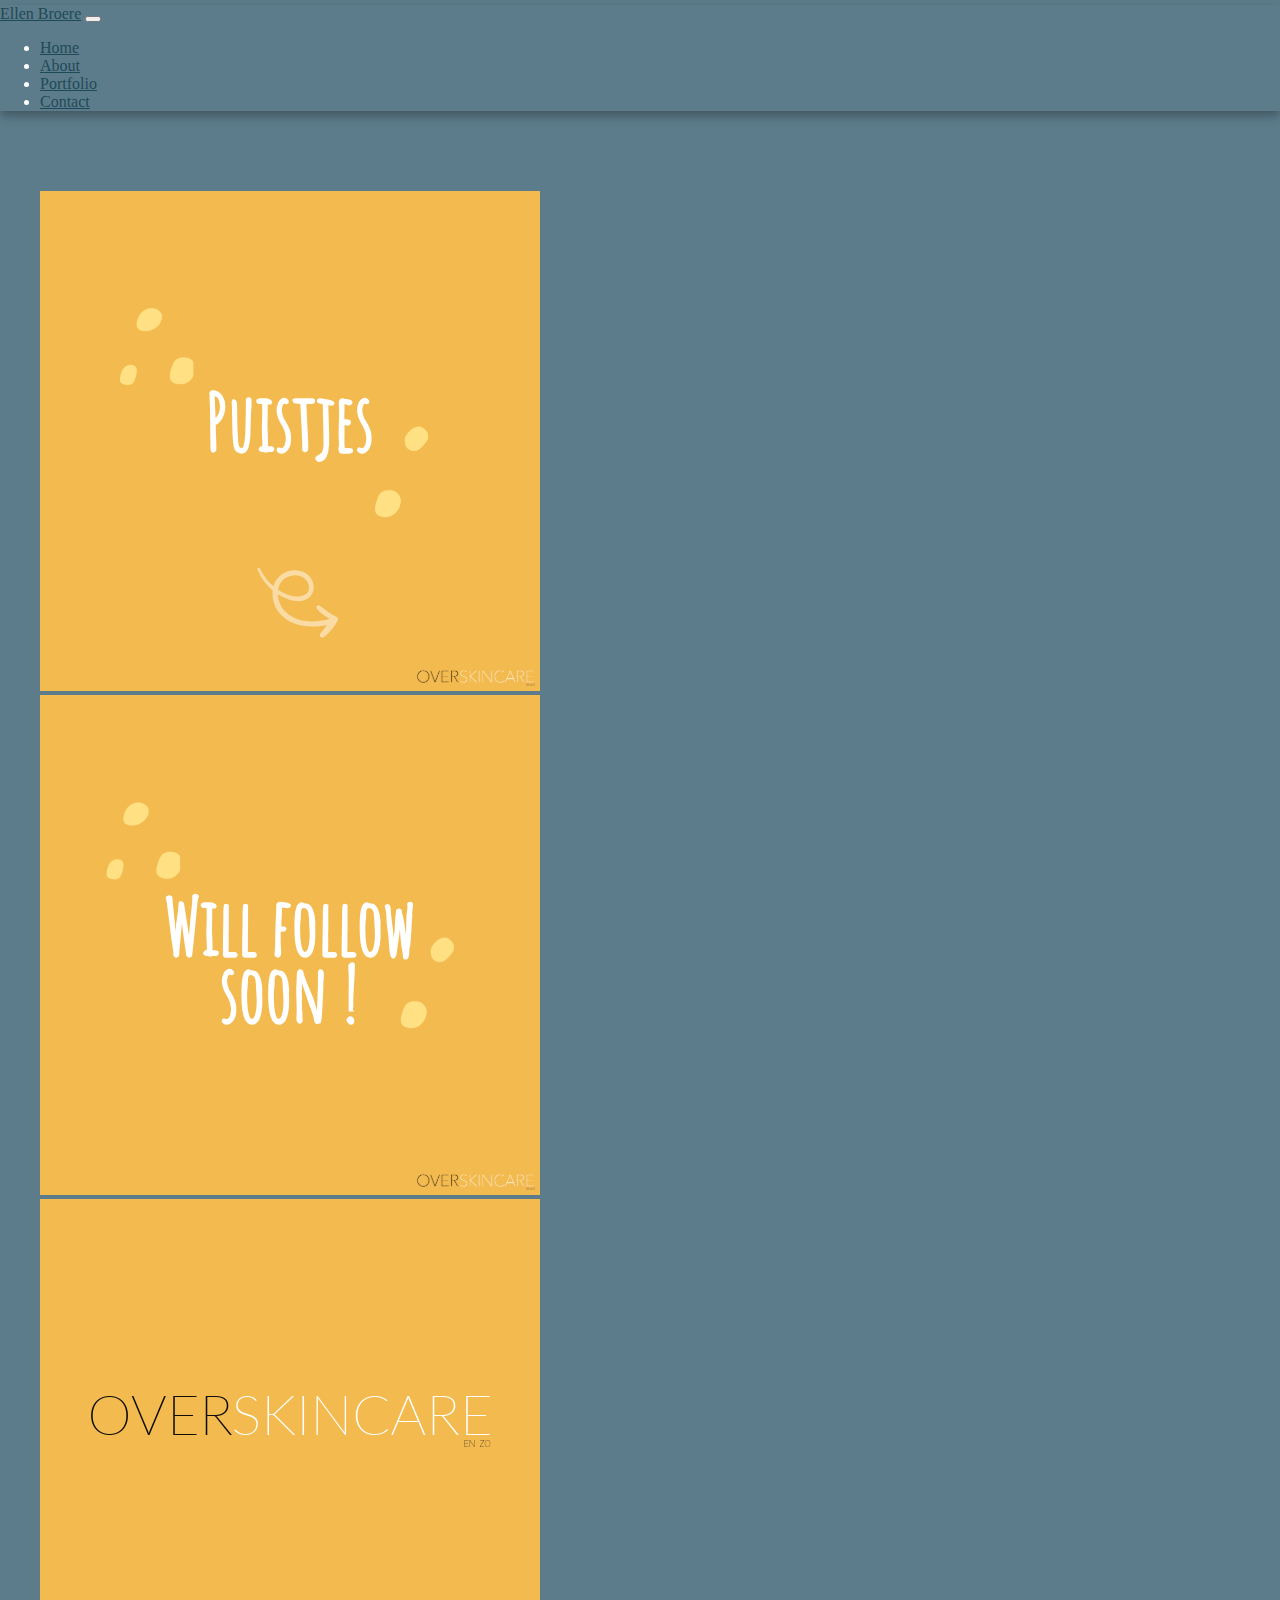
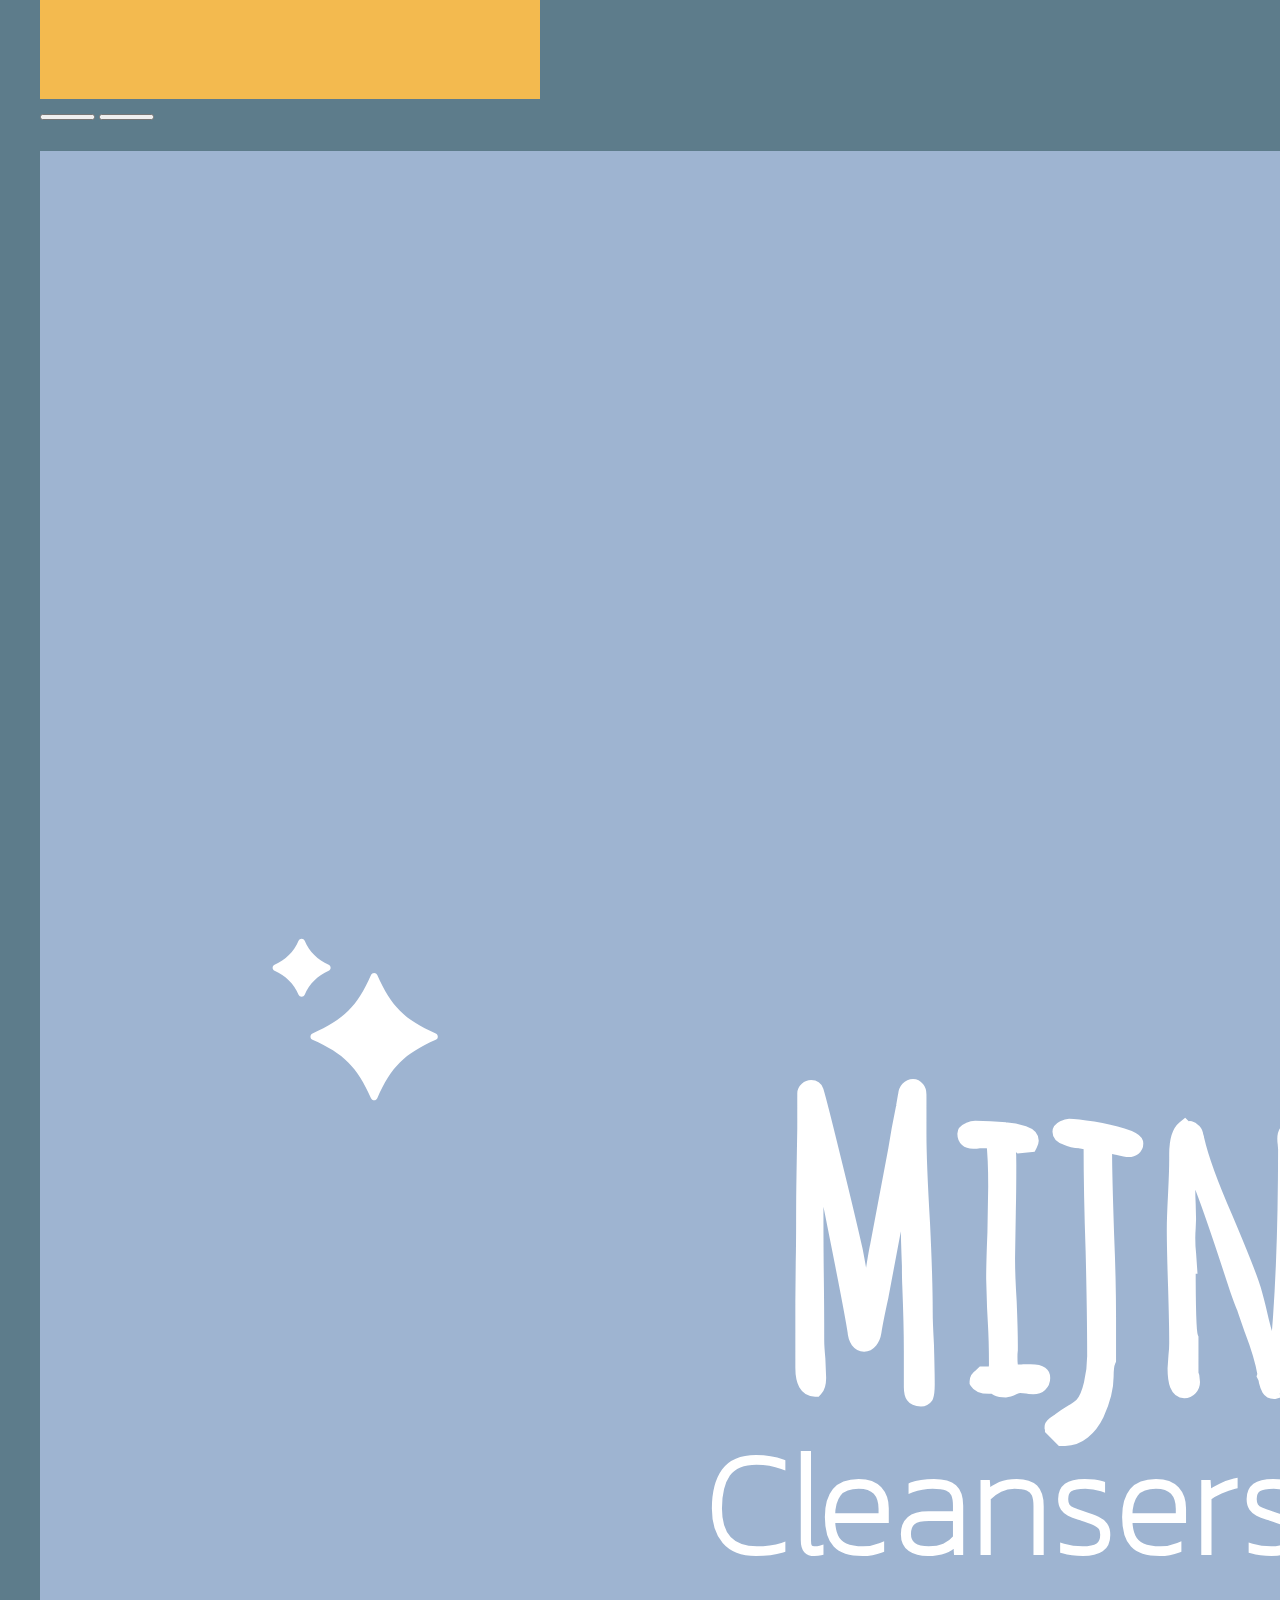
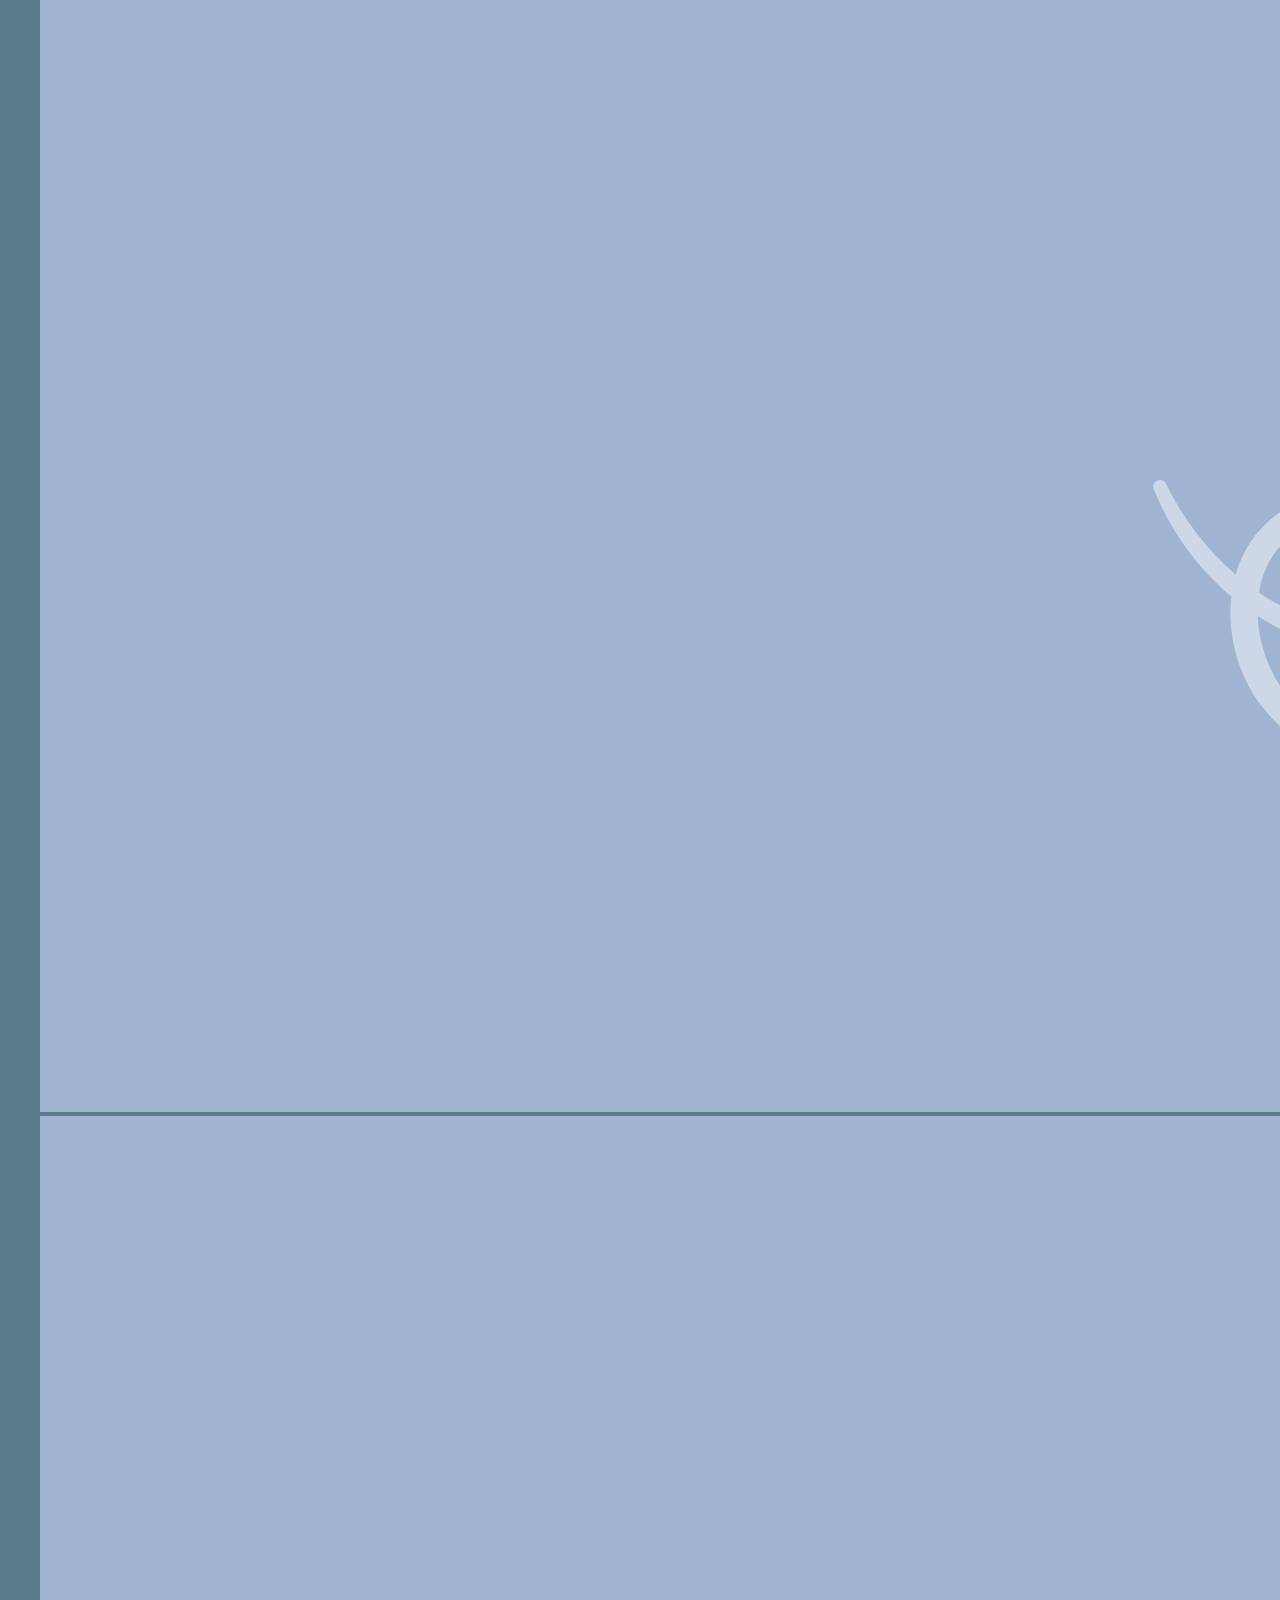
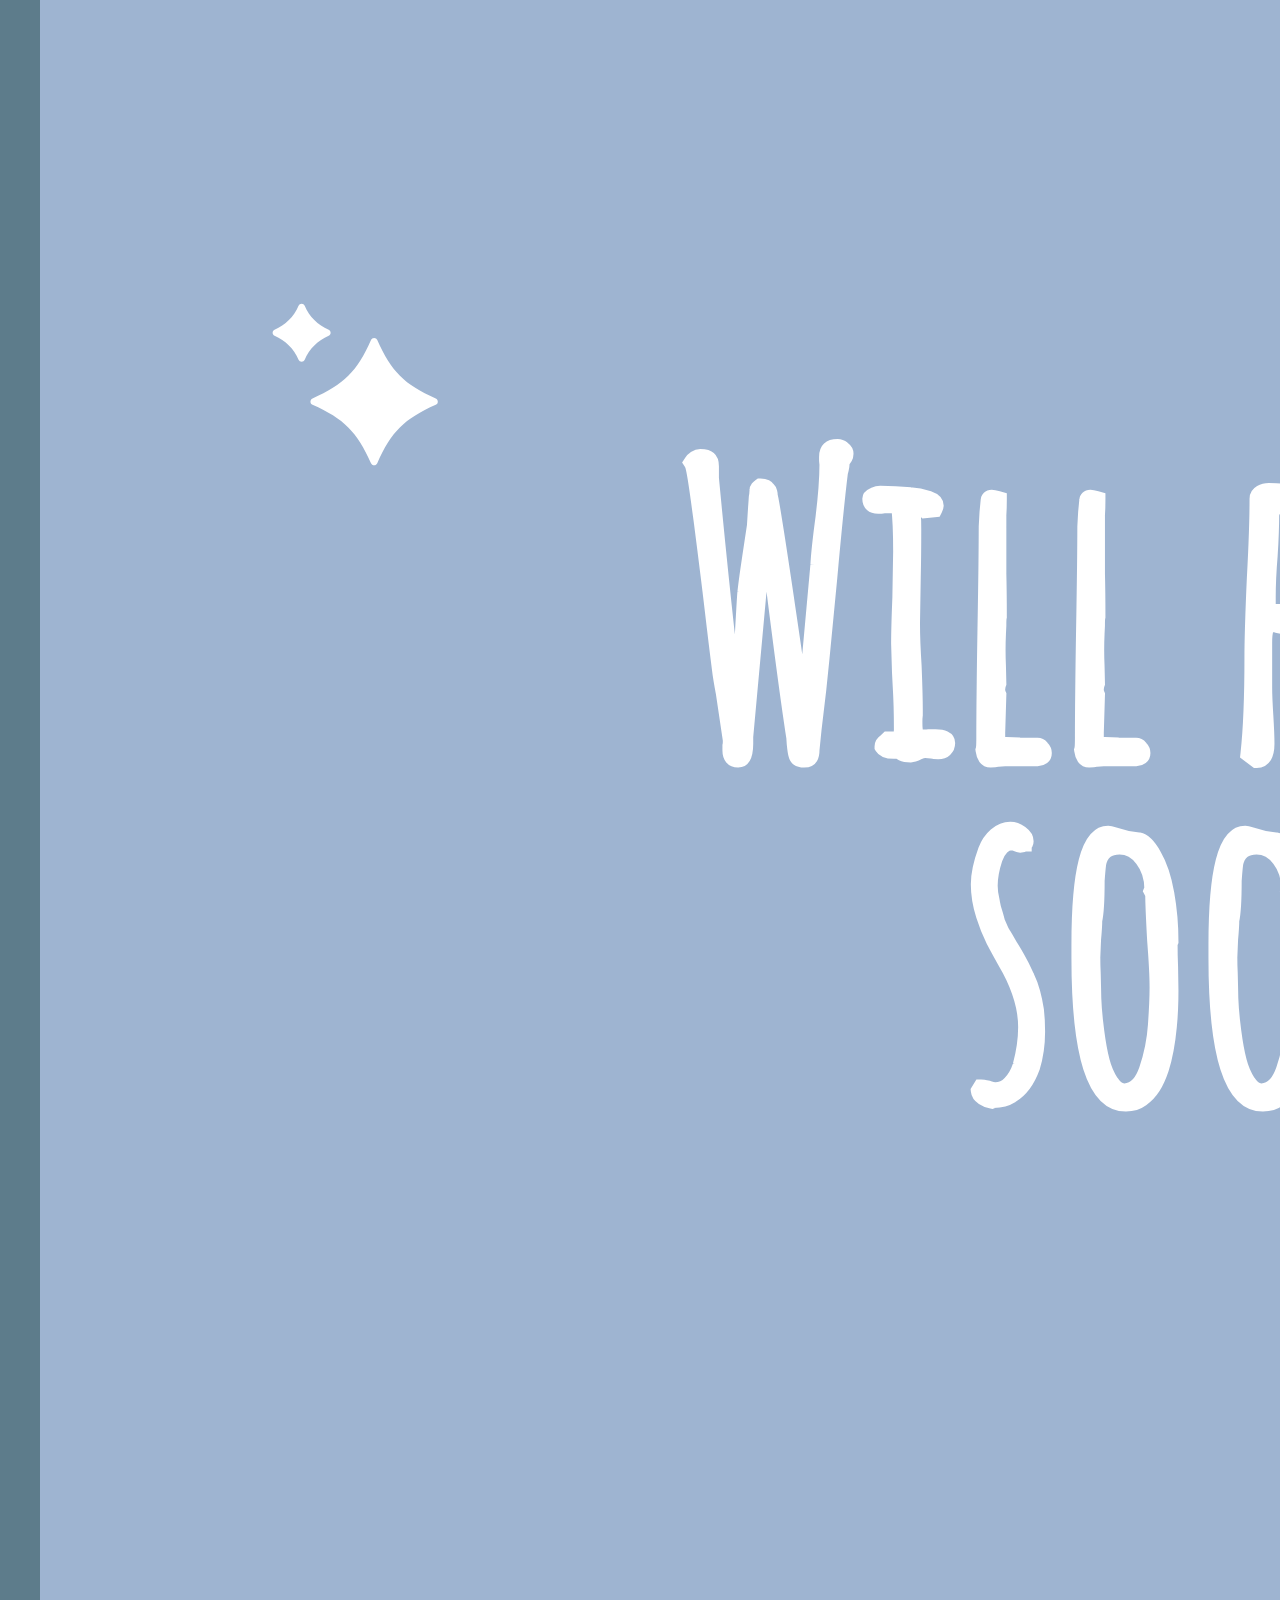
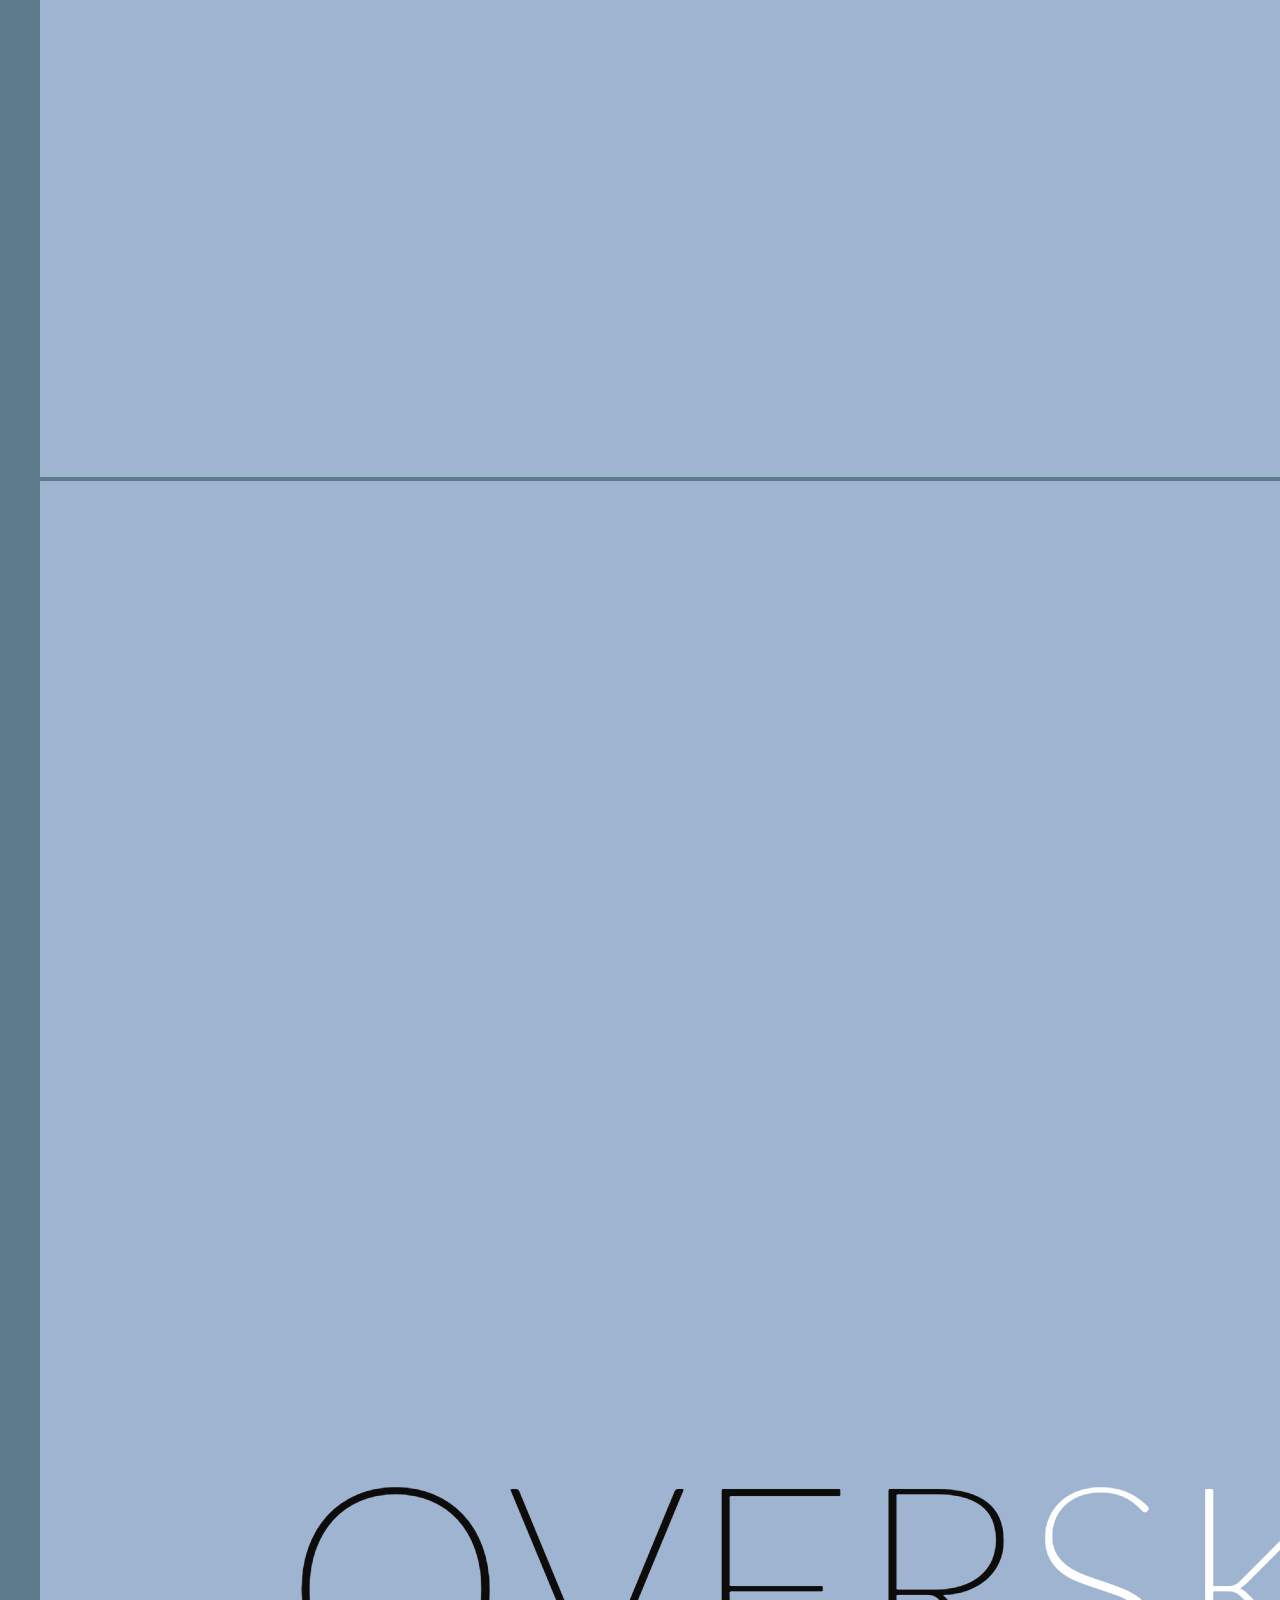
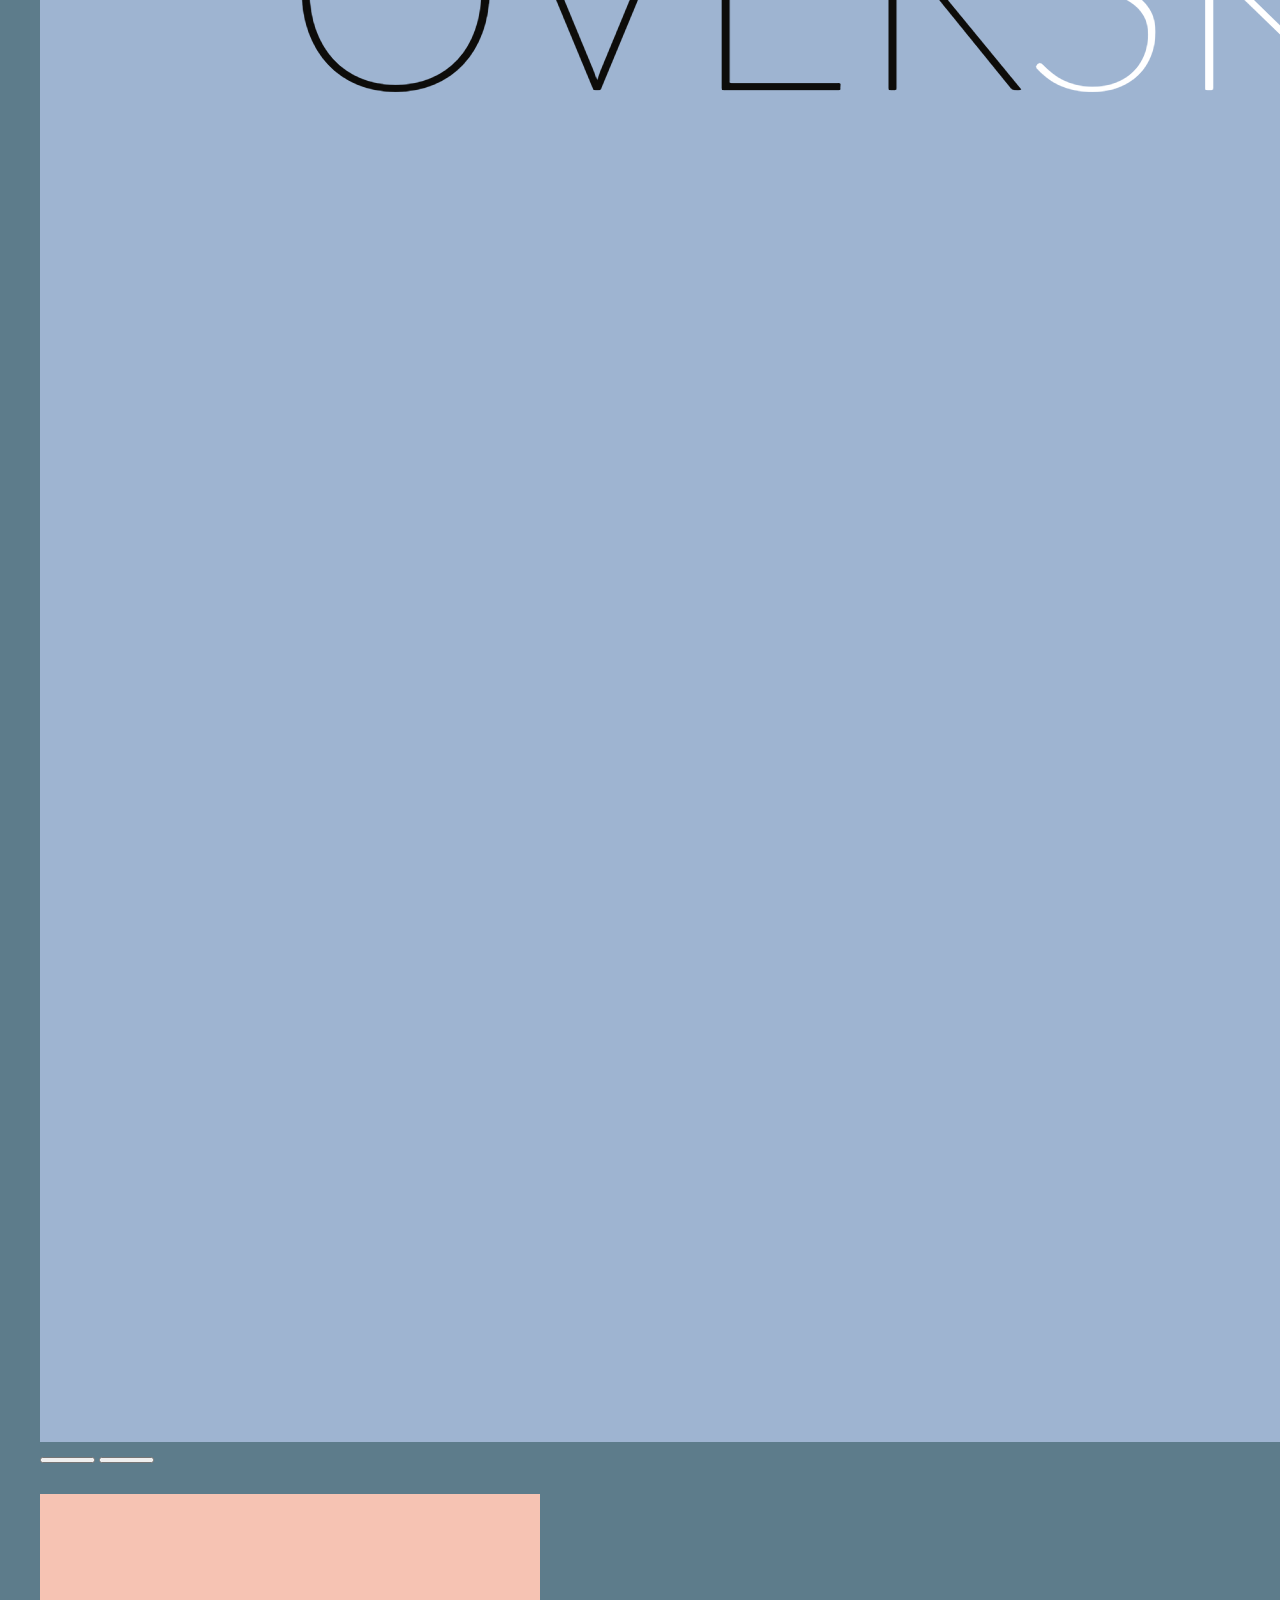
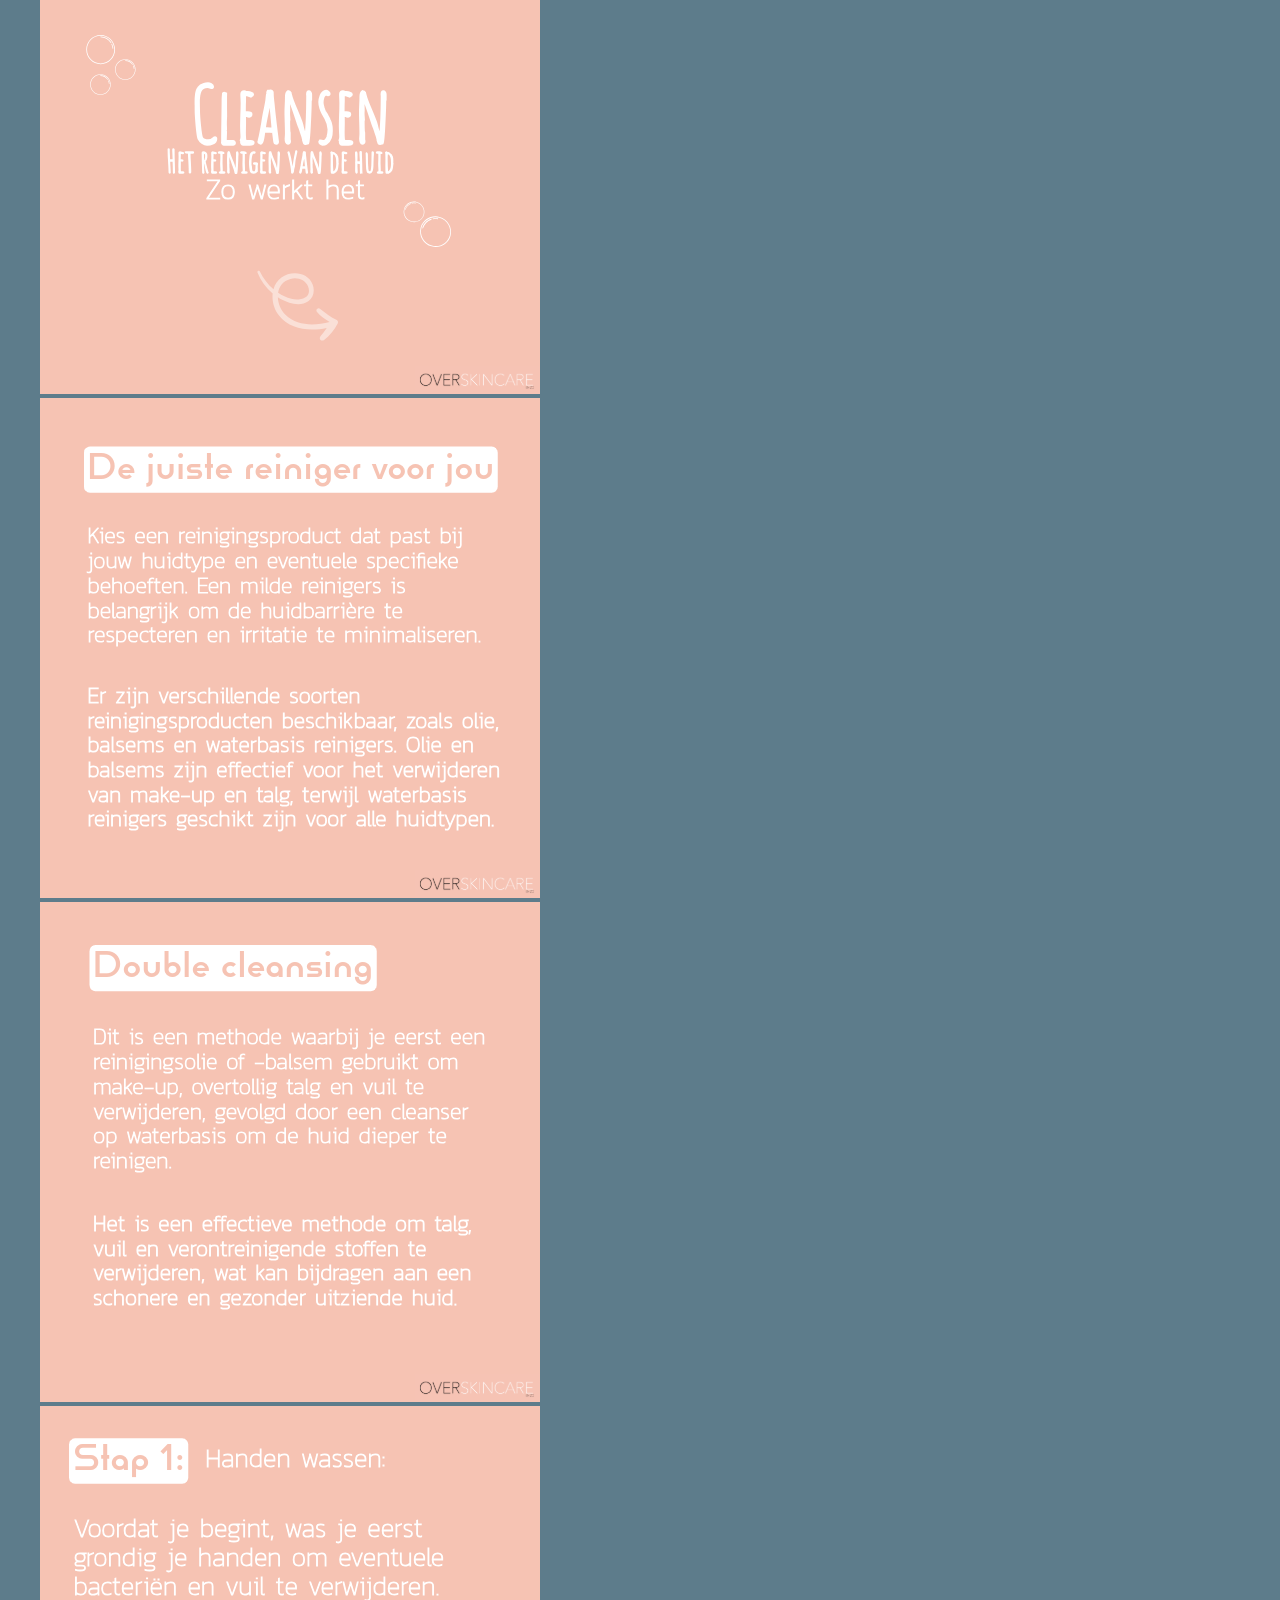
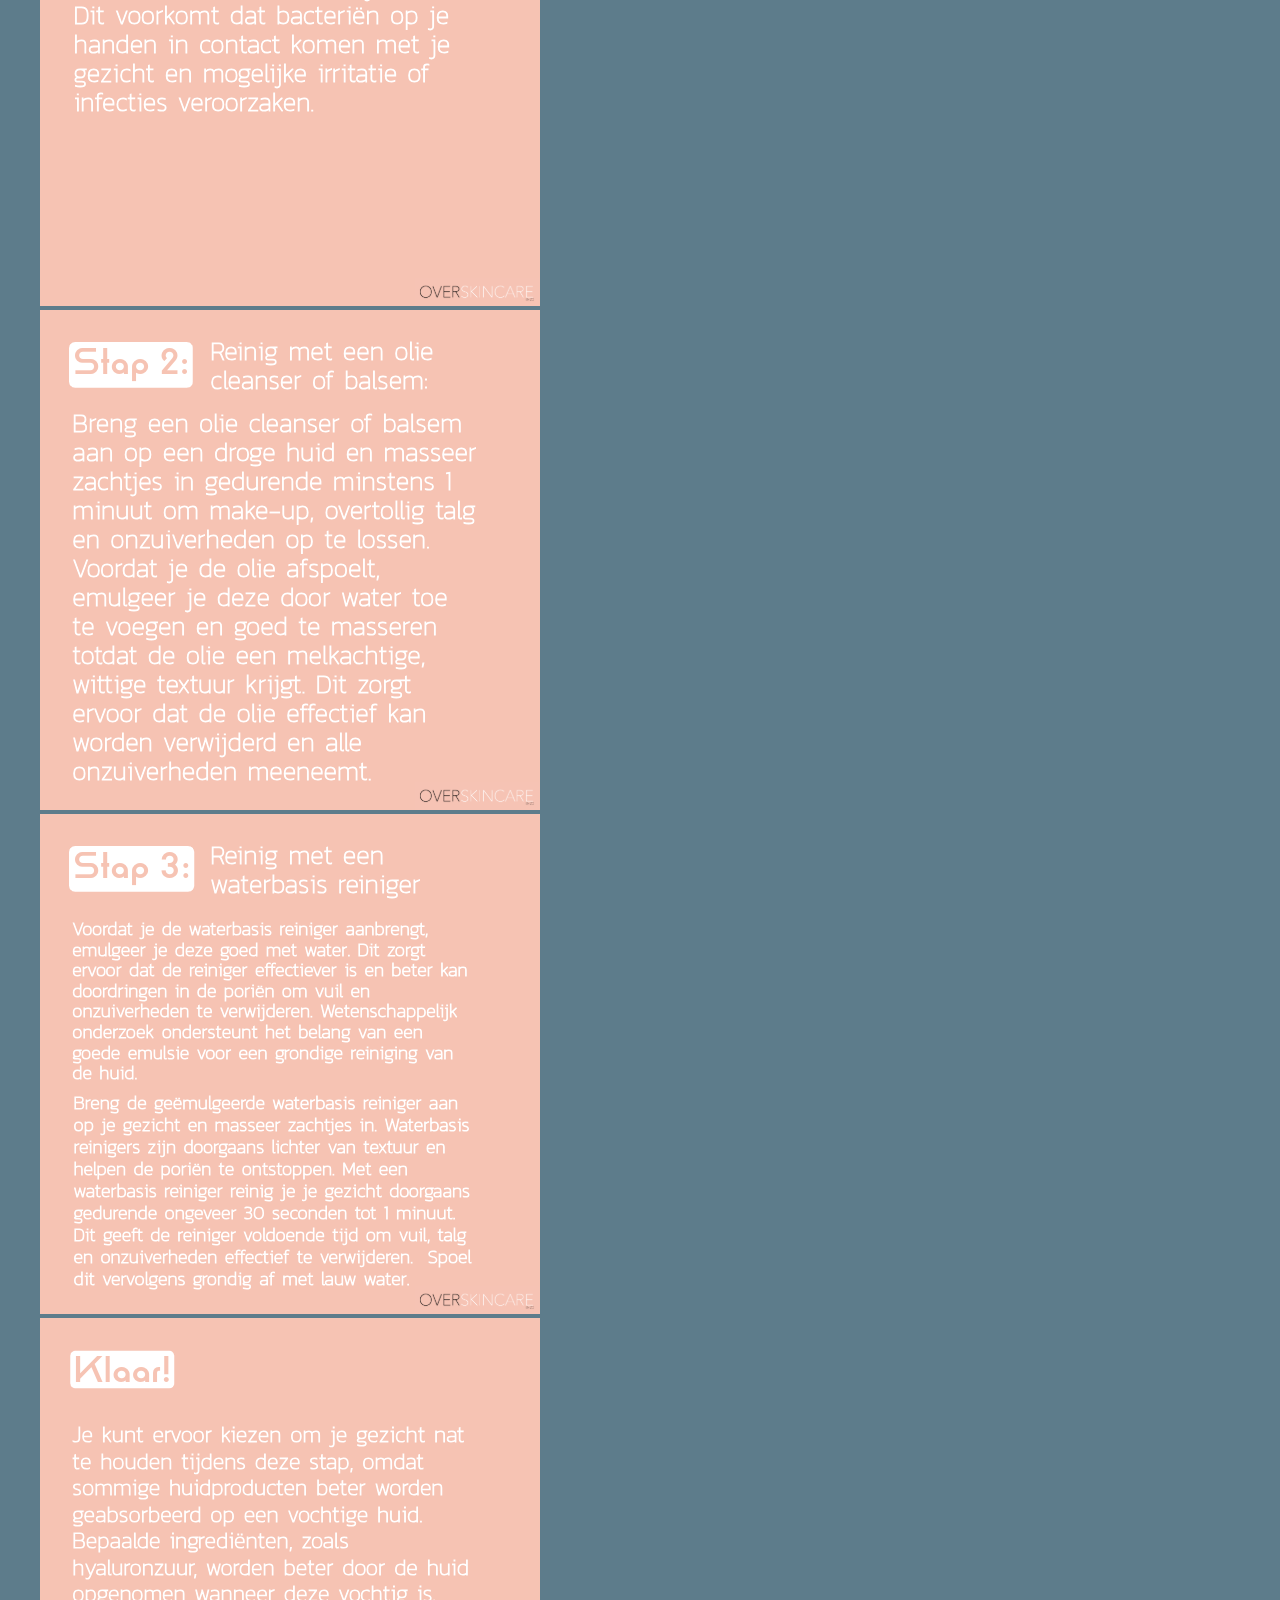
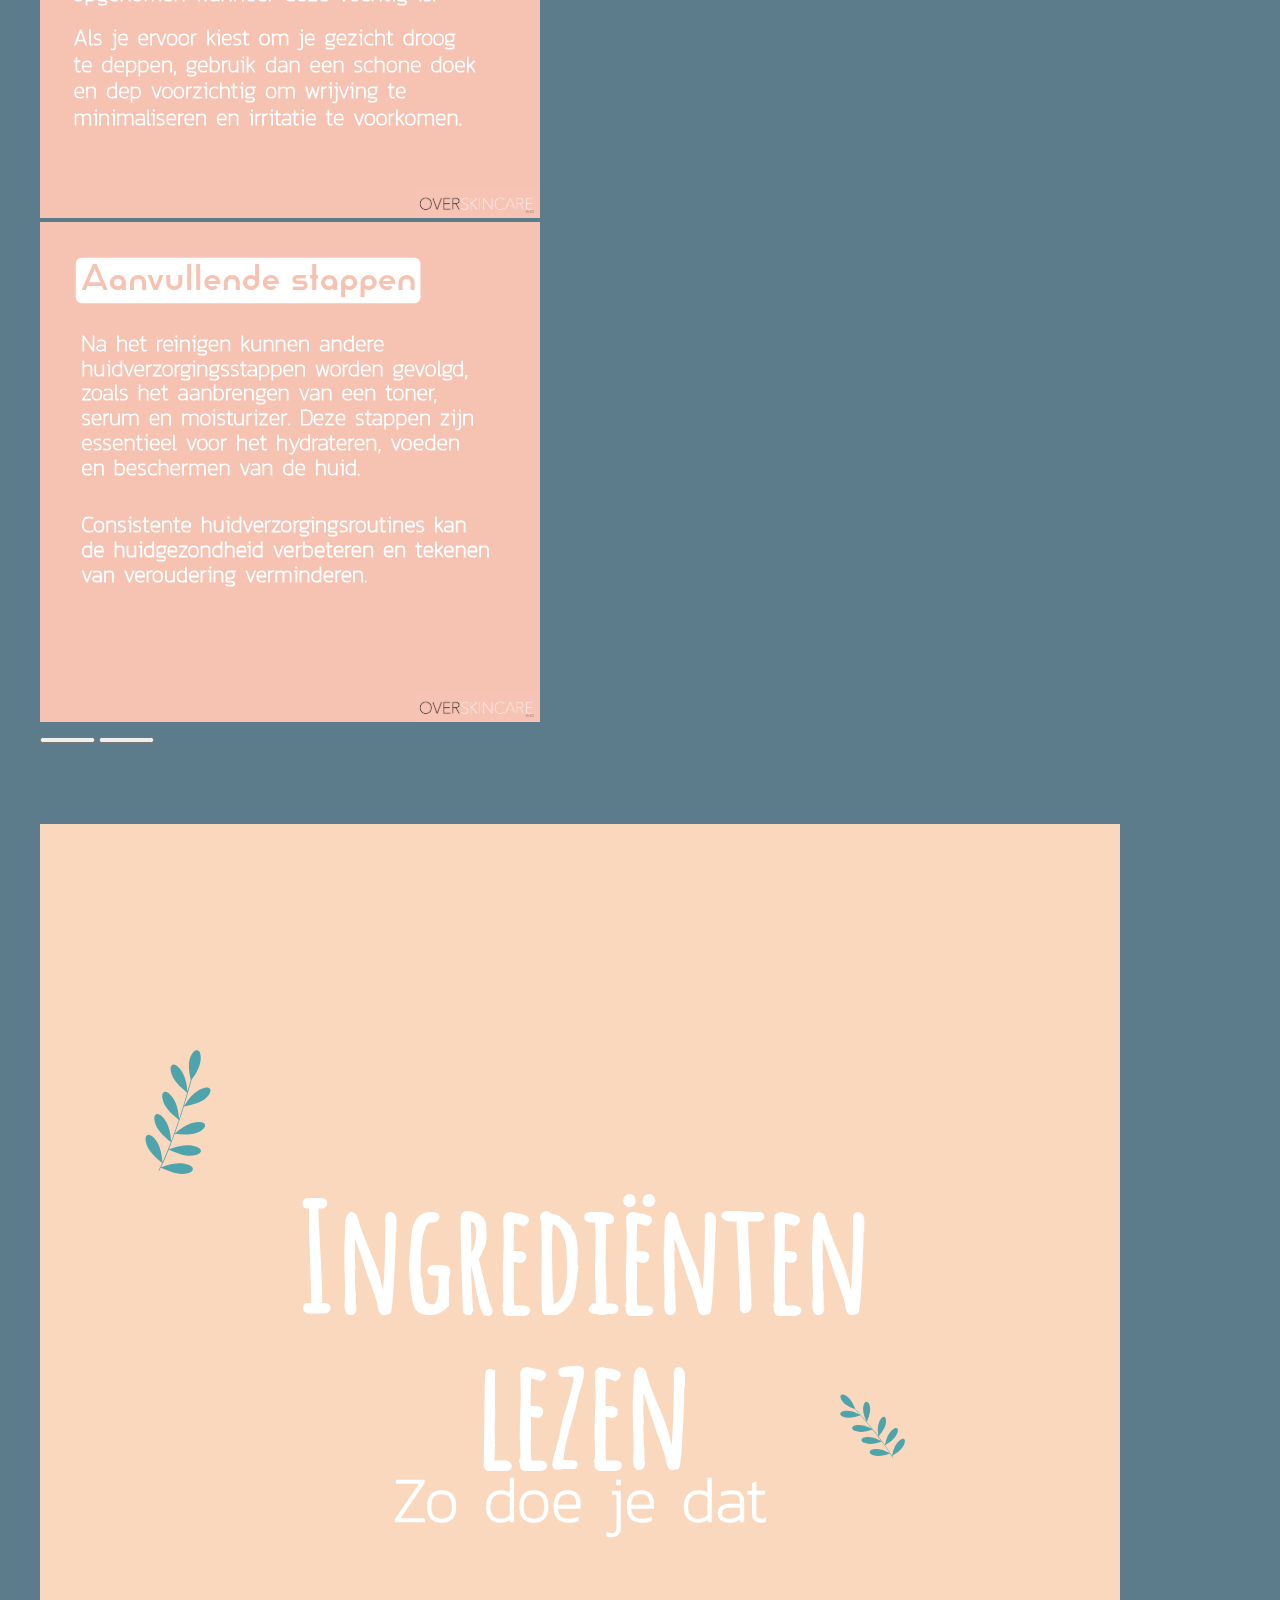
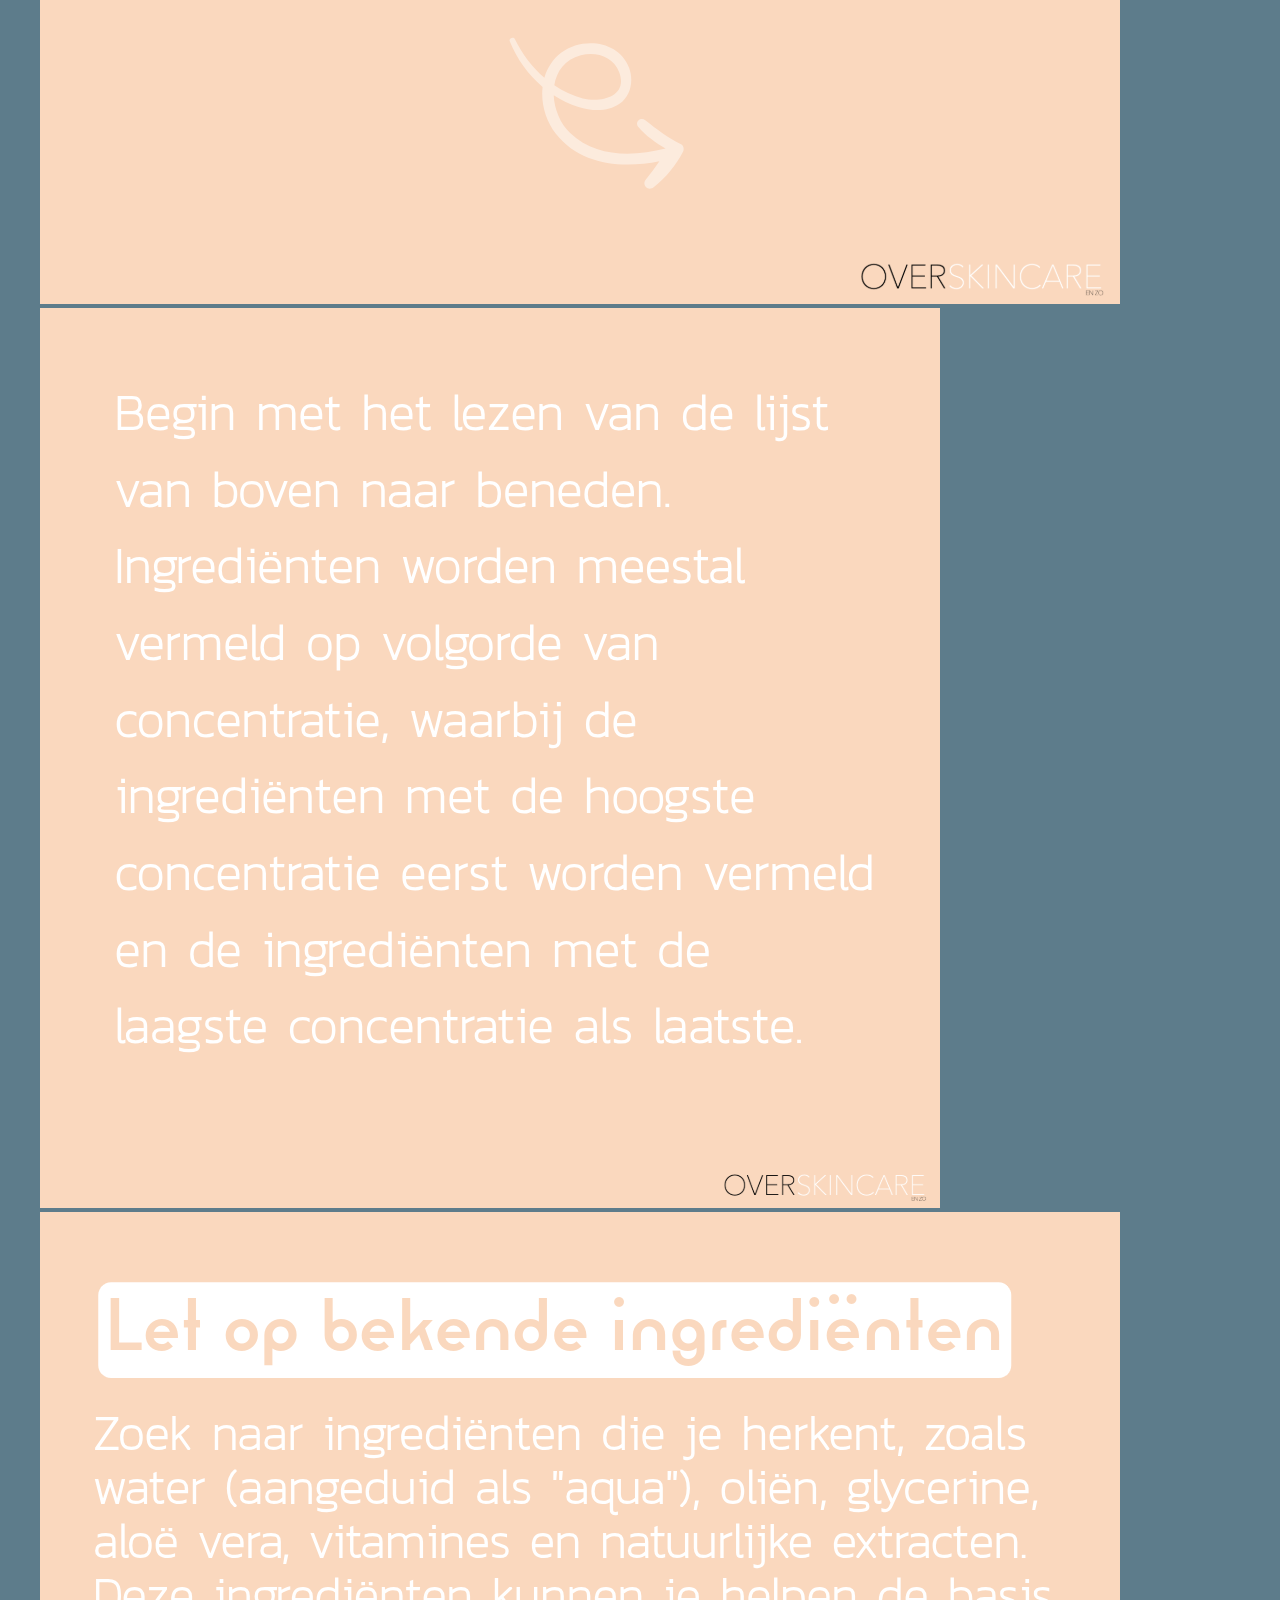
<file: test.html>
<!DOCTYPE html>
<html lang="en">
  <head>
    <meta charset="UTF-8" />
    <meta name="viewport" content="width=device-width, initial-scale=1.0" />
    <meta
      name="description"
      content="Explore a comprehensive collection of expert skincare tips to enhance your skincare routine and achieve radiant, healthy skin at Over Skincare."
    />
    <meta
      name="keywords"
      content="Skincare tips, Expert skincare advice, Healthy skin, Radiant skin, Skincare routine, Beauty tips"
    />

    <title>Over Skincare Enzo: Tips: Advice for Radiant Skin</title>
    <link
      rel="stylesheet"
      href="https://cdn.jsdelivr.net/npm/bootstrap@4.6.2/dist/css/bootstrap.min.css"
      integrity="sha384-xOolHFLEh07PJGoPkLv1IbcEPTNtaed2xpHsD9ESMhqIYd0nLMwNLD69Npy4HI+N"
      crossorigin="anonymous"
    />
    <link
      rel="stylesheet"
      href="https://cdnjs.cloudflare.com/ajax/libs/font-awesome/6.5.2/css/all.min.css"
    />
    <link rel="stylesheet" href="/src/style.css" />
    <script
      src="https://cdn.jsdelivr.net/npm/jquery@3.5.1/dist/jquery.slim.min.js"
      integrity="sha384-DfXdz2htPH0lsSSs5nCTpuj/zy4C+OGpamoFVy38MVBnE+IbbVYUew+OrCXaRkfj"
      crossorigin="anonymous"
    ></script>
    <script
      src="https://cdn.jsdelivr.net/npm/bootstrap@4.6.2/dist/js/bootstrap.bundle.min.js"
      integrity="sha384-Fy6S3B9q64WdZWQUiU+q4/2Lc9npb8tCaSX9FK7E8HnRr0Jz8D6OP9dO5Vg3Q9ct"
      crossorigin="anonymous"
    ></script>
    <link
      href="https://fonts.googleapis.com/css2?family=Roboto+Mono:ital,wght@0,100..700;1,100..700&display=swap"
      rel="stylesheet"
    />
  </head>
  <body>
    <div class="container-fluid">
      <!-- Nav bar -->
      <nav class="navbar sticky-top navbar-expand-lg navbar-light bg-light">
        <a class="navbar-brand" href="/index.html">Ellen Broere</a>
        <button
          class="navbar-toggler"
          type="button"
          data-toggle="collapse"
          data-target="#navbarNav"
          aria-controls="navbarNav"
          aria-expanded="false"
          aria-label="Toggle navigation"
        >
          <span class="navbar-toggler-icon"></span>
        </button>
        <div class="collapse navbar-collapse" id="navbarNav">
          <ul class="navbar-nav">
            <li class="nav-item active">
              <a class="nav-link" href="/index.html"
                >Home <span class="sr-only">(current)</span></a
              >
            </li>
            <li class="nav-item">
              <a class="nav-link" href="/tips.html">About</a>
            </li>
            <li class="nav-item">
              <a class="nav-link" href="/about.html">Portfolio</a>
            </li>
            <li class="nav-item">
              <a class="nav-link" href="/contact.html">Contact</a>
            </li>
          </ul>
        </div>
      </nav>
    </div>

    <div class="container-fluid">
      <div class="row row-cols-1 row-cols-md-2 row-cols-lg-3">
        <!-- Carousel 1: puistjes -->
        <div class="col-4">
          <div id="carousel-1" class="carousel slide" data-bs-ride="false">
            <!-- Indicators -->
           
            <!-- Slides -->
            <div class="carousel-inner">
              <!-- Slide 1 -->
              <div class="carousel-item active">
                <img
                  src="/img/Puistjes​/Puistjes​-1.png"
                  class="d-block w-100"
                  alt="Huidtype 1"
                />
              </div>
              <!-- Slide 2 -->
              <div class="carousel-item">
                <img
                  src="/img/Puistjes​/Puistjes​-2.png"
                  class="d-block w-100"
                  alt="Huidtype 2"
                />
              </div>
              <!-- Slide 3 -->
              <div class="carousel-item">
                <img
                  src="/img/Puistjes​/Puistjes​-3.png"
                  class="d-block w-100"
                  alt="Huidtype 3"
                />
              </div>
            </div>
            <!-- Controls -->
            <button
              class="carousel-control-prev"
              type="button"
              data-bs-target="#carousel-1"
              data-bs-slide="prev"
            >
              <span
                class="carousel-control-prev-icon"
                aria-hidden="true"
              ></span>
              <span class="visually-hidden"></span>
            </button>
            <button
              class="carousel-control-next"
              type="button"
              data-bs-target="#carousel-1"
              data-bs-slide="next"
            >
              <span
                class="carousel-control-next-icon"
                aria-hidden="true"
              ></span>
              <span class="visually-hidden"></span>
            </button>
          </div>
        </div>

        <!-- Carousel 2: Favs -->
        <div class="col-4">
          <div id="carousel-2" class="carousel slide" data-bs-ride="false">
            <!-- Indicators -->
            
            <!-- Slides -->
            <div class="carousel-inner">
              <!-- Slide 1 -->
              <div class="carousel-item active">
                <img
                  src="/img/Fav/Logo-1.png"
                  class="d-block w-100"
                  alt="Huidtype 1"
                />
              </div>
              <!-- Slide 2 -->
              <div class="carousel-item">
                <img
                  src="/img/Fav/Logo-2.png"
                  class="d-block w-100"
                  alt="Huidtype 2"
                />
              </div>
              <!-- Slide 3 -->
              <div class="carousel-item">
                <img
                  src="/img/Fav/Logo-3.png"
                  class="d-block w-100"
                  alt="Huidtype 3"
                />
              </div>
             
            </div>
            <!-- Controls -->
            <button
              class="carousel-control-prev"
              type="button"
              data-bs-target="#carousel-2"
              data-bs-slide="prev"
            >
              <span
                class="carousel-control-prev-icon"
                aria-hidden="true"
              ></span>
              <span class="visually-hidden"></span>
            </button>
            <button
              class="carousel-control-next"
              type="button"
              data-bs-target="#carousel-2"
              data-bs-slide="next"
            >
              <span
                class="carousel-control-next-icon"
                aria-hidden="true"
              ></span>
              <span class="visually-hidden"></span>
            </button>
          </div>
        </div>
        <!-- Carousel 3: Cleanser -->
        <div class="col-4">
          <div id="carousel-3" class="carousel slide" data-bs-ride="false">
            <!-- Indicators -->

            <!-- Slides -->
            <div class="carousel-inner">
              <!-- Slide 1 -->
              <div class="carousel-item active">
                <img
                  src="/img/Cleansen/Cleansen-1.png"
                  class="d-block w-100"
                  alt="Huidtype 1"
                />
              </div>
              <!-- Slide 2 -->
              <div class="carousel-item">
                <img
                  src="/img/Cleansen/Cleansen-2.png"
                  class="d-block w-100"
                  alt="Huidtype 2"
                />
              </div>
              <!-- Slide 3 -->
              <div class="carousel-item">
                <img
                  src="/img/Cleansen/Cleansen-3.png"
                  class="d-block w-100"
                  alt="Huidtype 3"
                />
              </div>
              <!-- Slide 4 -->
              <div class="carousel-item">
                <img
                  src="/img/Cleansen/Cleansen-4.png"
                  class="d-block w-100"
                  alt="Huidtype 4"
                />
              </div>
              <!-- Slide 5 -->
              <div class="carousel-item">
                <img
                  src="/img/Cleansen/Cleansen-5.png"
                  class="d-block w-100"
                  alt="Huidtype 4"
                />
              </div>
              <!-- Slide 6 -->
              <div class="carousel-item">
                <img
                  src="/img/Cleansen/Cleansen-6.png"
                  class="d-block w-100"
                  alt="Huidtype 4"
                />
              </div>
              <!-- Slide 7 -->
              <div class="carousel-item">
                <img
                  src="/img/Cleansen/Cleansen-7.png"
                  class="d-block w-100"
                  alt="Huidtype 4"
                />
              </div>
              <!-- Slide 8 -->
              <div class="carousel-item">
                <img
                  src="/img/Cleansen/Cleansen-8.png"
                  class="d-block w-100"
                  alt="Huidtype 4"
                />
              </div>
            </div>
            <!-- Controls -->
            <button
              class="carousel-control-prev"
              type="button"
              data-bs-target="#carousel-3"
              data-bs-slide="prev"
            >
              <span
                class="carousel-control-prev-icon"
                aria-hidden="true"
              ></span>
              <span class="visually-hidden"></span>
            </button>
            <button
              class="carousel-control-next"
              type="button"
              data-bs-target="#carousel-3"
              data-bs-slide="next"
            >
              <span
                class="carousel-control-next-icon"
                aria-hidden="true"
              ></span>
              <span class="visually-hidden"></span>
            </button>
          </div>
        </div>
      </div>
    </div>
    <div class="container-fluid">
      <div class="row row-cols-1 row-cols-md-2 row-cols-lg-3">
        <!-- Carousel 4: Ingrediënten lezen​ -->
        <div class="col-4">
          <div id="carousel-4" class="carousel slide" data-bs-ride="false">
            <!-- Indicators -->

            <!-- Slides -->
            <div class="carousel-inner">
              <!-- Slide 1 -->
              <div class="carousel-item active">
                <img
                  src="/img/Ingrediënten/Ingrediënten lezen-1.png"
                  class="d-block w-100"
                  alt="Huidtype 1"
                />
              </div>
              <!-- Slide 2 -->
              <div class="carousel-item">
                <img
                  src="/img/Ingrediënten/Ingrediënten lezen-2.png"
                  class="d-block w-100"
                  alt="Huidtype 2"
                />
              </div>
              <!-- Slide 3 -->
              <div class="carousel-item">
                <img
                  src="/img/Ingrediënten/Ingrediënten lezen-3.png"
                  class="d-block w-100"
                  alt="Huidtype 3"
                />
              </div>
              <!-- Slide 4 -->
              <div class="carousel-item">
                <img
                  src="/img/Ingrediënten/Ingrediënten lezen-4.png"
                  class="d-block w-100"
                  alt="Huidtype 4"
                />
              </div>
              <!-- Slide 5 -->
              <div class="carousel-item">
                <img
                  src="/img/Ingrediënten/Ingrediënten lezen-5.png"
                  class="d-block w-100"
                  alt="Huidtype 4"
                />
              </div>
              <!-- Slide 6 -->
              <div class="carousel-item">
                <img
                  src="/img/Ingrediënten/Ingrediënten lezen-6.png"
                  class="d-block w-100"
                  alt="Huidtype 4"
                />
              </div>
              <!-- Slide 7 -->
              <div class="carousel-item">
                <img
                  src="/img/Ingrediënten/Ingrediënten lezen-7.png"
                  class="d-block w-100"
                  alt="Huidtype 4"
                />
              </div>
            </div>
            <!-- Controls -->
            <button
              class="carousel-control-prev"
              type="button"
              data-bs-target="#carousel-4"
              data-bs-slide="prev"
            >
              <span
                class="carousel-control-prev-icon"
                aria-hidden="true"
              ></span>
              <span class="visually-hidden"></span>
            </button>
            <button
              class="carousel-control-next"
              type="button"
              data-bs-target="#carousel-4"
              data-bs-slide="next"
            >
              <span
                class="carousel-control-next-icon"
                aria-hidden="true"
              ></span>
              <span class="visually-hidden"></span>
            </button>
          </div>
        </div>

        <!-- Carousel 5: Wat werkt voor jou? -->
        <div class="col-4">
          <div id="carousel-5" class="carousel slide" data-bs-ride="false">
            <!-- Indicators -->

            <!-- Slides -->
            <div class="carousel-inner">
              <!-- Slide 1 -->
              <div class="carousel-item active">
                <img
                  src="/img/voorjou/Hoe weet je wat voor jou werkt-1.png"
                  class="d-block w-100"
                  alt="Huidtype 1"
                />
              </div>
              <!-- Slide 2 -->
              <div class="carousel-item">
                <img
                  src="/img/voorjou/Hoe weet je wat voor jou werkt-2.png"
                  class="d-block w-100"
                  alt="Huidtype 2"
                />
              </div>
              <!-- Slide 3 -->
              <div class="carousel-item">
                <img
                  src="/img/voorjou/Hoe weet je wat voor jou werkt-3.png"
                  class="d-block w-100"
                  alt="Huidtype 3"
                />
              </div>
              <!-- Slide 4 -->
              <div class="carousel-item">
                <img
                  src="/img/voorjou/Hoe weet je wat voor jou werkt-4.png"
                  class="d-block w-100"
                  alt="Huidtype 4"
                />
              </div>
              <!-- Slide 5 -->
              <div class="carousel-item">
                <img
                  src="/img/voorjou/Hoe weet je wat voor jou werkt-5.png"
                  class="d-block w-100"
                  alt="Huidtype 4"
                />
              </div>
            </div>
            <!-- Controls -->
            <button
              class="carousel-control-prev"
              type="button"
              data-bs-target="#carousel-5"
              data-bs-slide="prev"
            >
              <span
                class="carousel-control-prev-icon"
                aria-hidden="true"
              ></span>
              <span class="visually-hidden"></span>
            </button>
            <button
              class="carousel-control-next"
              type="button"
              data-bs-target="#carousel-5"
              data-bs-slide="next"
            >
              <span
                class="carousel-control-next-icon"
                aria-hidden="true"
              ></span>
              <span class="visually-hidden"></span>
            </button>
          </div>
        </div>

        <!-- Carousel 6: Huidtype -->
        <div class="col-4">
          <div id="carousel-6" class="carousel slide" data-bs-ride="false">
            <!-- Indicators -->

            <!-- Slides -->
            <div class="carousel-inner">
              <!-- Slide 1 -->
              <div class="carousel-item active">
                <img
                  src="/img/huidtype/Huidtype-1.png"
                  class="d-block w-100"
                  alt="Huidtype 1"
                />
              </div>
              <!-- Slide 2 -->
              <div class="carousel-item">
                <img
                  src="/img/huidtype/Huidtype-2.png"
                  class="d-block w-100"
                  alt="Huidtype 2"
                />
              </div>
              <!-- Slide 3 -->
              <div class="carousel-item">
                <img
                  src="/img/huidtype/Huidtype-3.png"
                  class="d-block w-100"
                  alt="Huidtype 3"
                />
              </div>
              <!-- Slide 4 -->
              <div class="carousel-item">
                <img
                  src="/img/huidtype/Huidtype-4.png"
                  class="d-block w-100"
                  alt="Huidtype 4"
                />
              </div>
            </div>
            <!-- Controls -->
            <button
              class="carousel-control-prev"
              type="button"
              data-bs-target="#carousel-6"
              data-bs-slide="prev"
            >
              <span
                class="carousel-control-prev-icon"
                aria-hidden="true"
              ></span>
              <span class="visually-hidden"></span>
            </button>
            <button
              class="carousel-control-next"
              type="button"
              data-bs-target="#carousel-6"
              data-bs-slide="next"
            >
              <span
                class="carousel-control-next-icon"
                aria-hidden="true"
              ></span>
              <span class="visually-hidden"></span>
            </button>
          </div>
        </div>
      </div>
    </div>

    <!-- <div
      id="carouselExampleIndicators"
      class="carousel slide"
      data-bs-ride="carousel"
    >
      <div class="carousel-indicators">
        <button
          type="button"
          data-bs-target="#carouselExampleIndicators"
          data-bs-slide-to="0"
          class="active"
          aria-current="true"
          aria-label="Slide 1"
        ></button>
        <button
          type="button"
          data-bs-target="#carouselExampleIndicators"
          data-bs-slide-to="1"
          aria-label="Slide 2"
        ></button>
        <button
          type="button"
          data-bs-target="#carouselExampleIndicators"
          data-bs-slide-to="2"
          aria-label="Slide 3"
        ></button>
      </div>
      <div class="carousel-inner">
        <div class="carousel-item active">
          <img
            src="https://via.placeholder.com/800x400?text=First+Slide"
            class="d-block w-100"
            alt="First Slide"
          />
        </div>
        <div class="carousel-item">
          <img
            src="https://via.placeholder.com/800x400?text=Second+Slide"
            class="d-block w-100"
            alt="Second Slide"
          />
        </div>
        <div class="carousel-item">
          <img
            src="https://via.placeholder.com/800x400?text=Third+Slide"
            class="d-block w-100"
            alt="Third Slide"
          />
        </div>
      </div>
      <button
        class="carousel-control-prev"
        type="button"
        data-bs-target="#carouselExampleIndicators"
        data-bs-slide="prev"
      >
        <span class="carousel-control-prev-icon" aria-hidden="true"></span>
        <span class="visually-hidden">Previous</span>
      </button>
      <button
        class="carousel-control-next"
        type="button"
        data-bs-target="#carouselExampleIndicators"
        data-bs-slide="next"
      >
        <span class="carousel-control-next-icon" aria-hidden="true"></span>
        <span class="visually-hidden">Next</span>
      </button>
    </div> -->
    <script
      src="https://cdn.jsdelivr.net/npm/bootstrap@5.3.3/dist/js/bootstrap.bundle.min.js"
      integrity="sha384-YvpcrYf0tY3lHB60NNkmXc5s9fDVZLESaAA55NDzOxhy9GkcIdslK1eN7N6jIeHz"
      crossorigin="anonymous"
    ></script>
  </body>
</html>
</file>
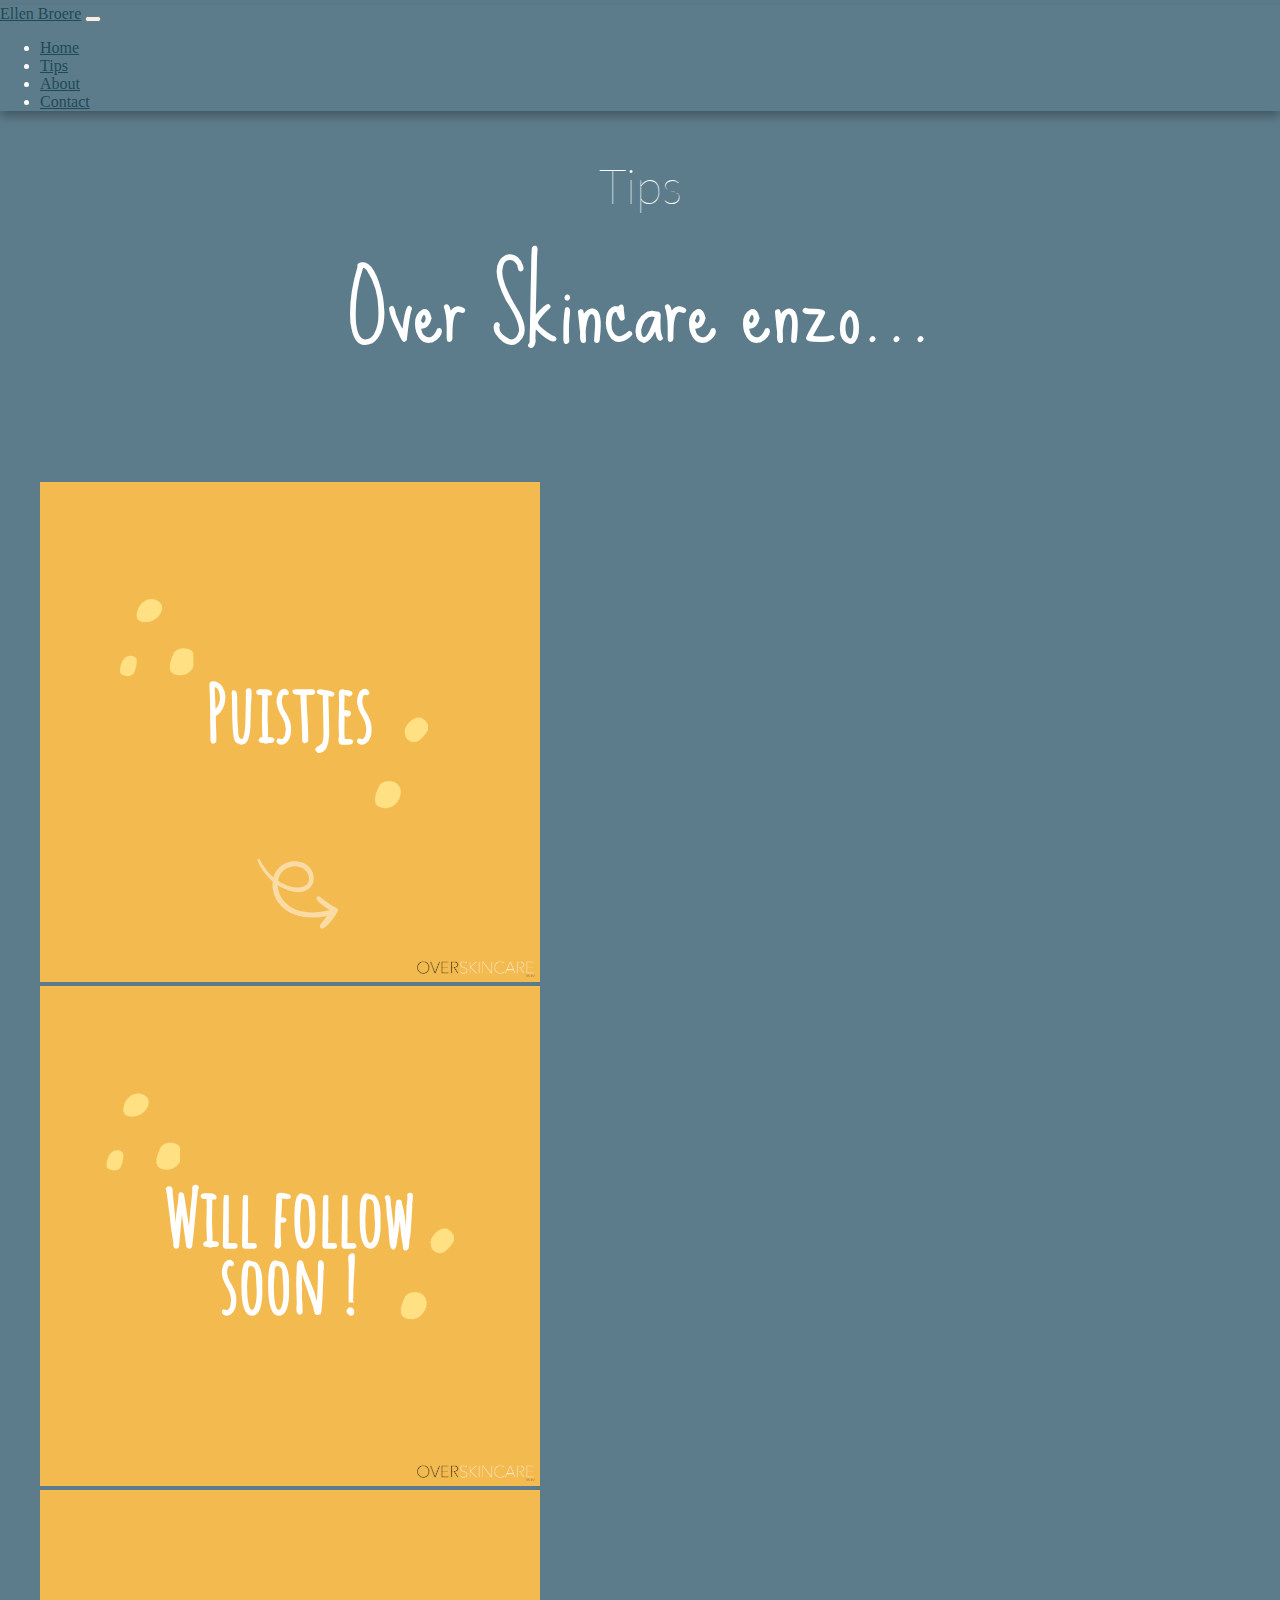
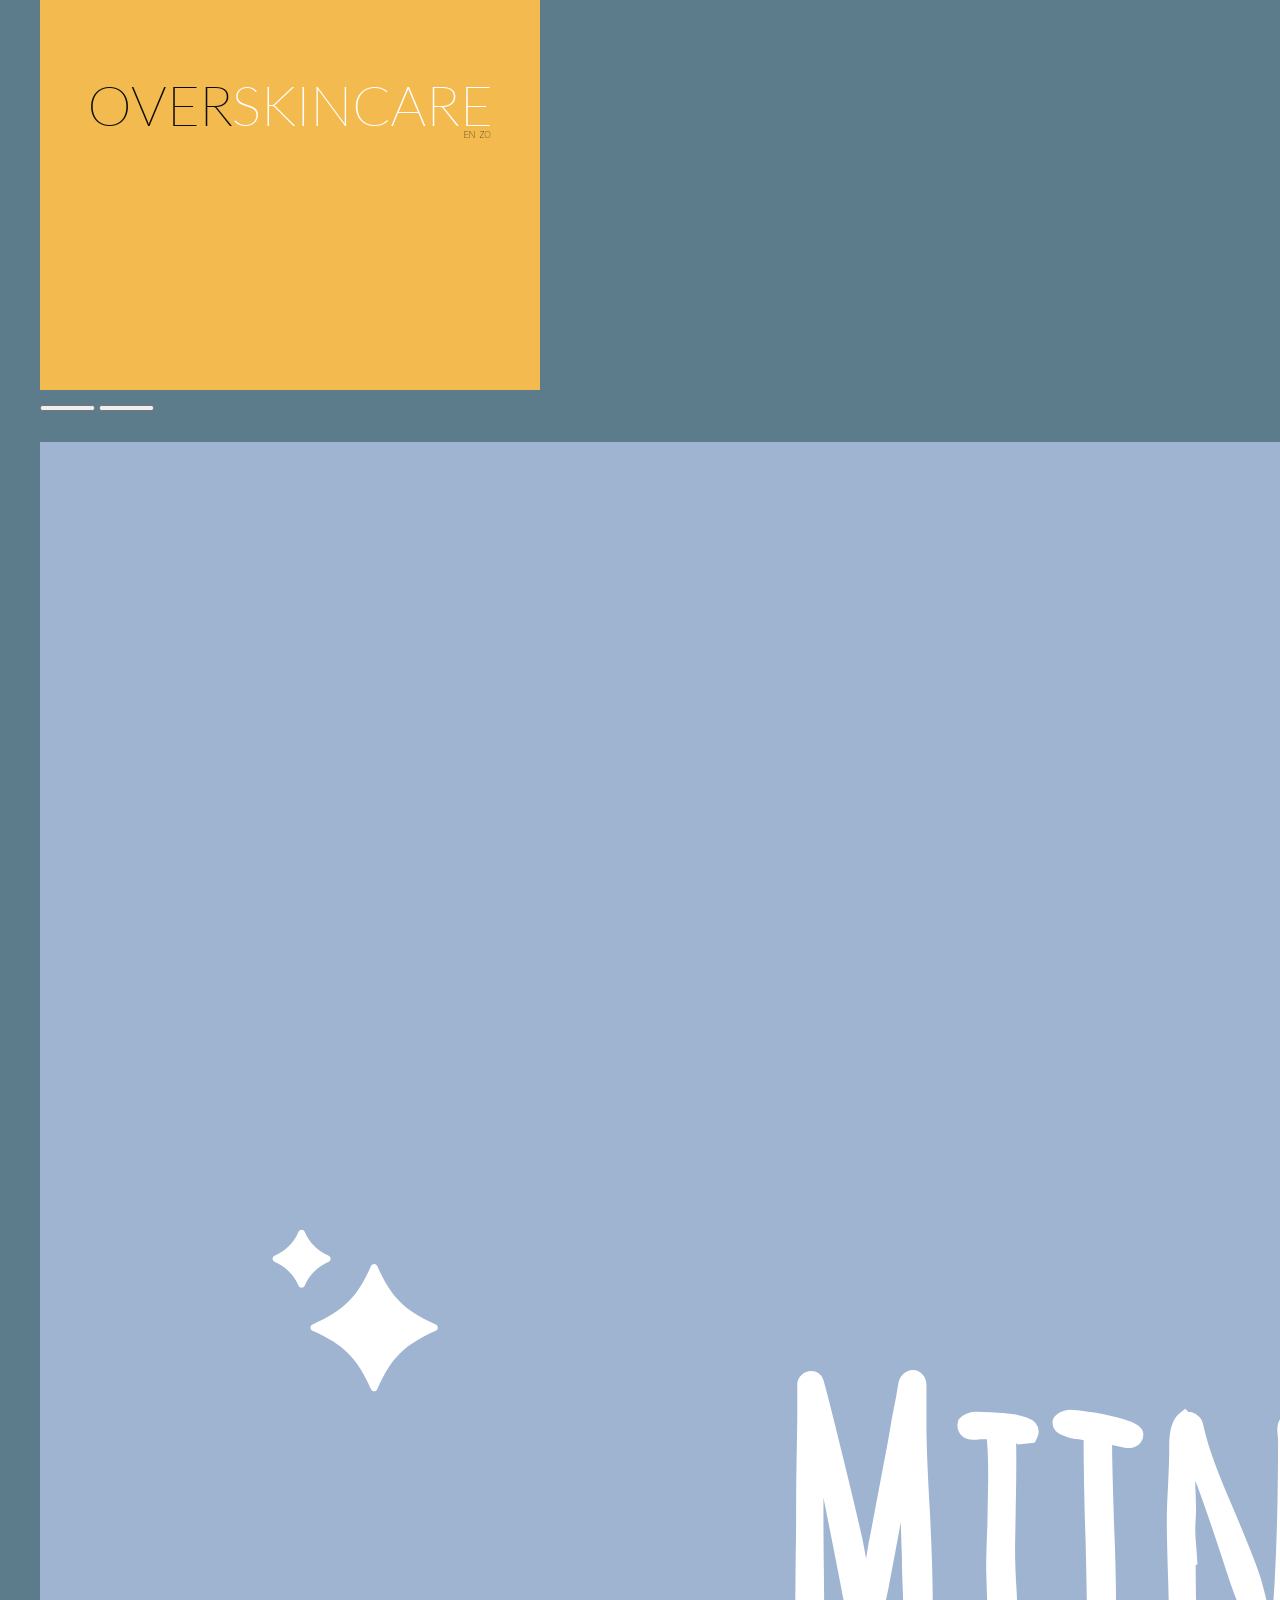
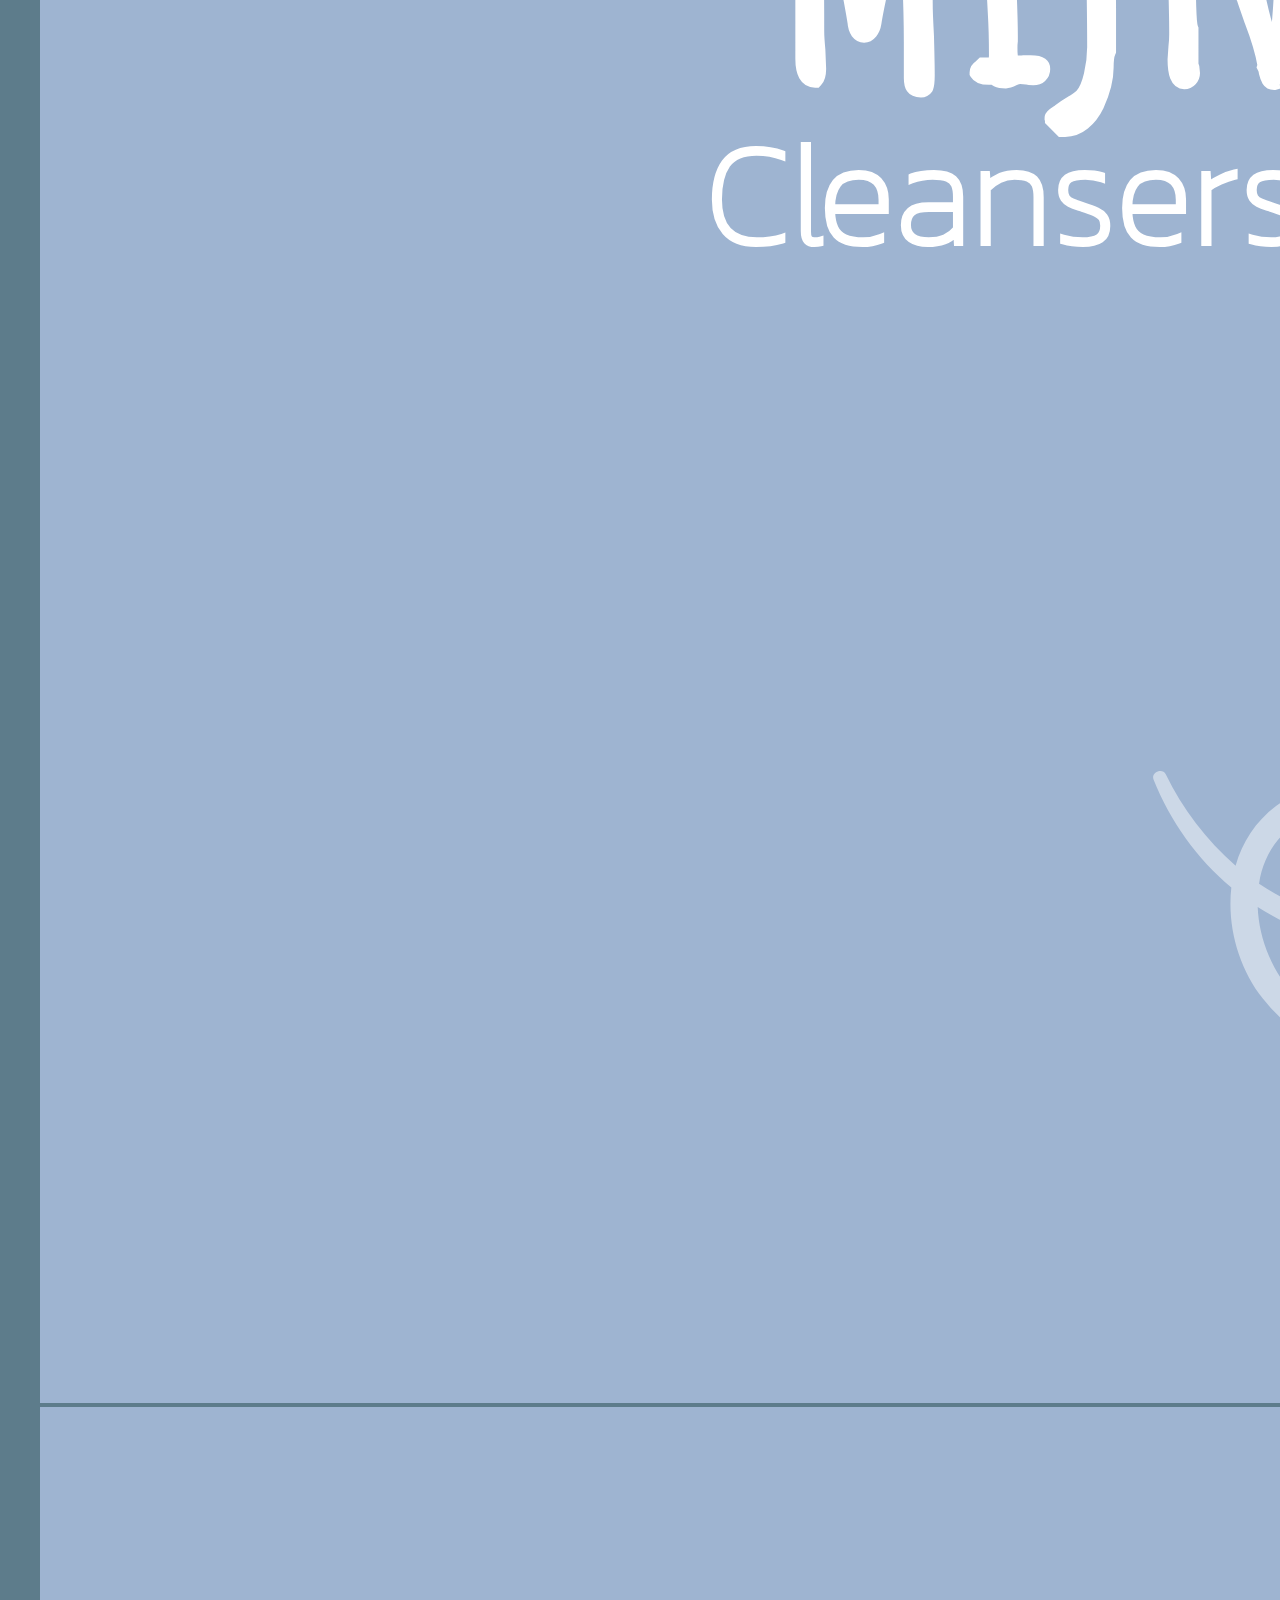
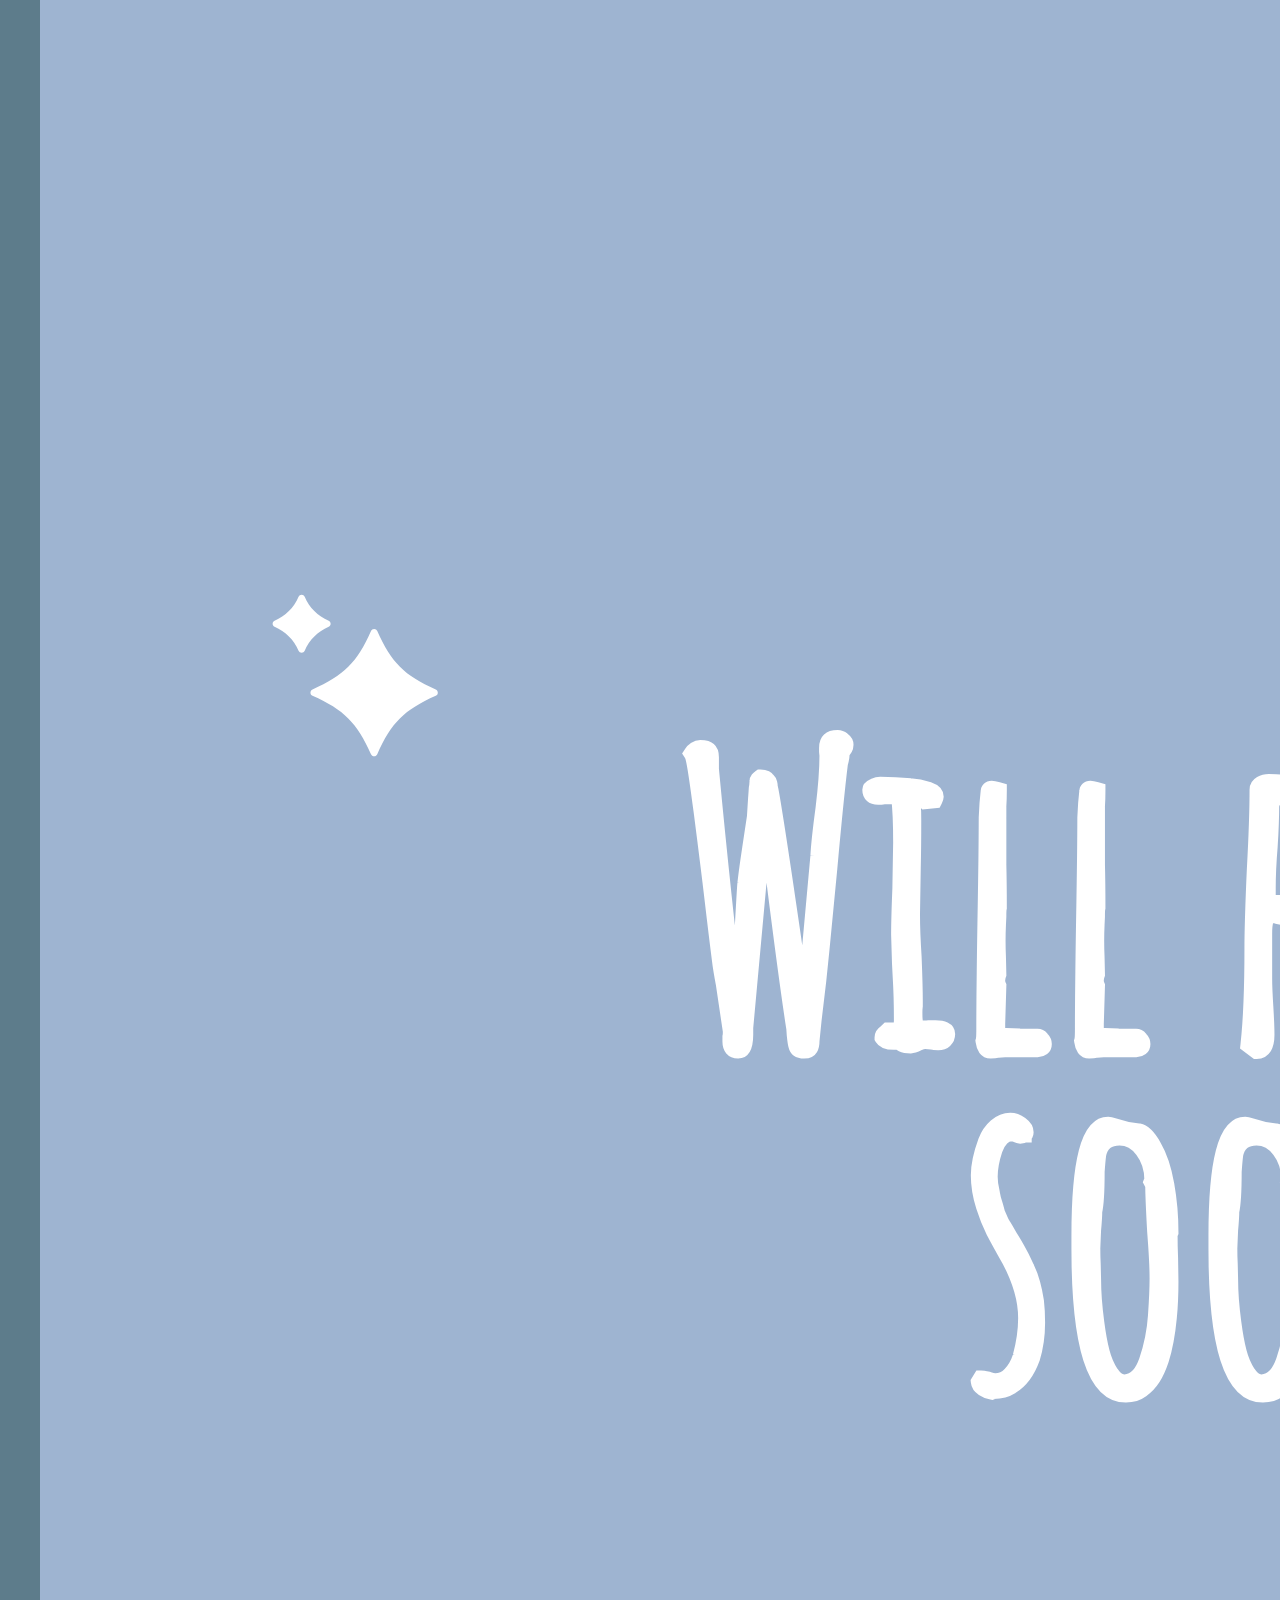
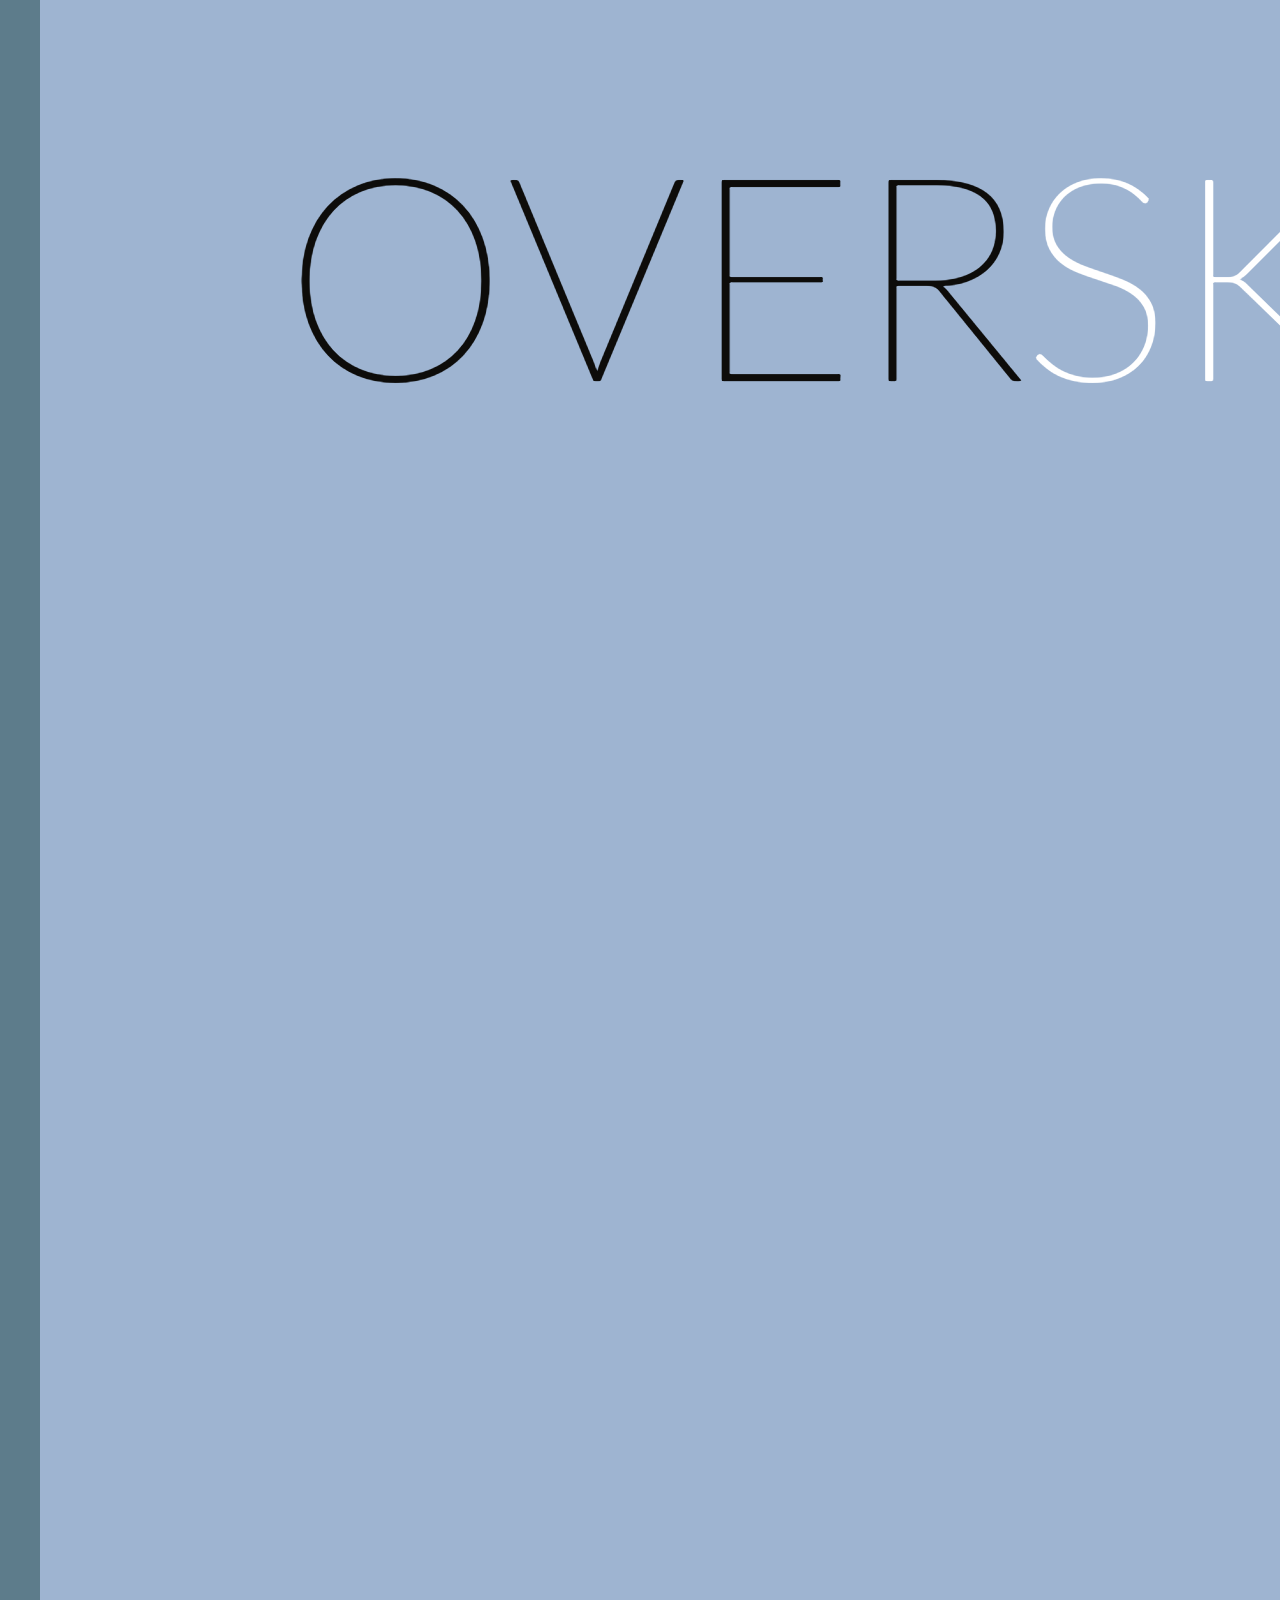
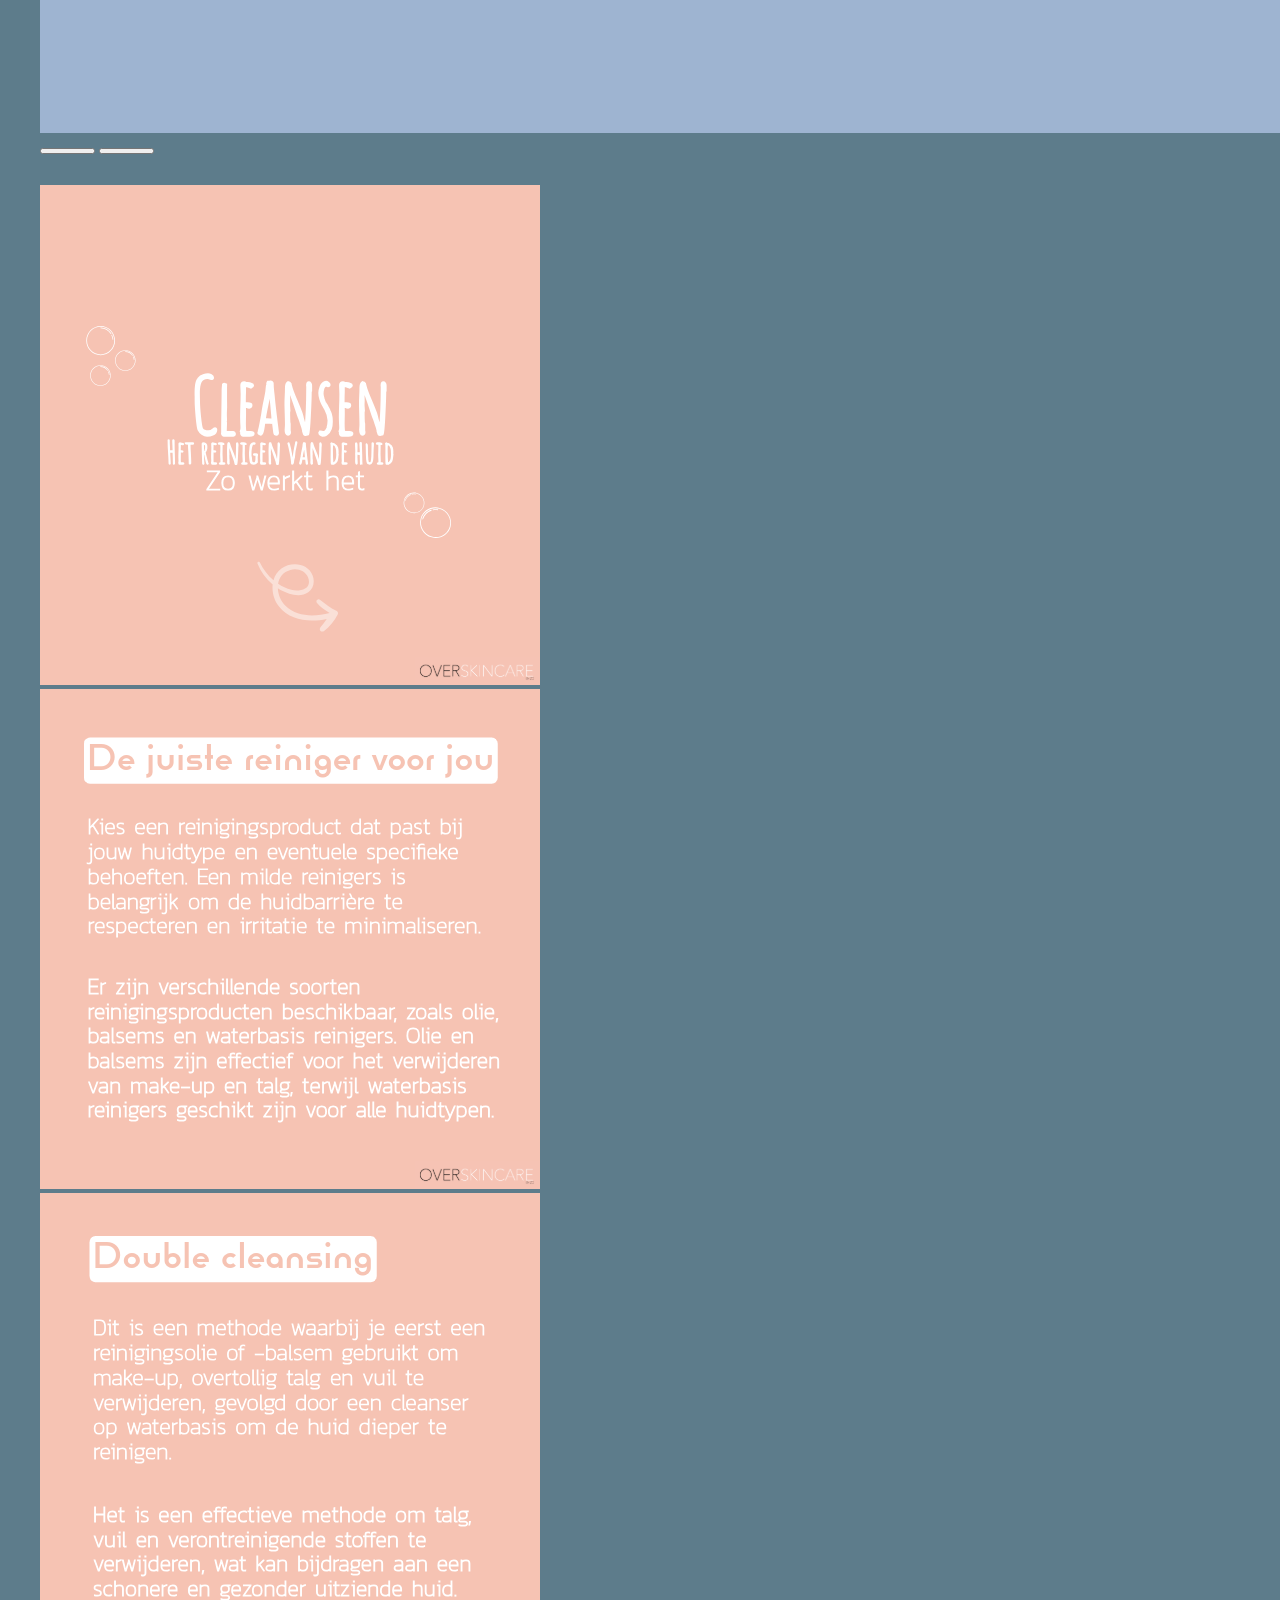
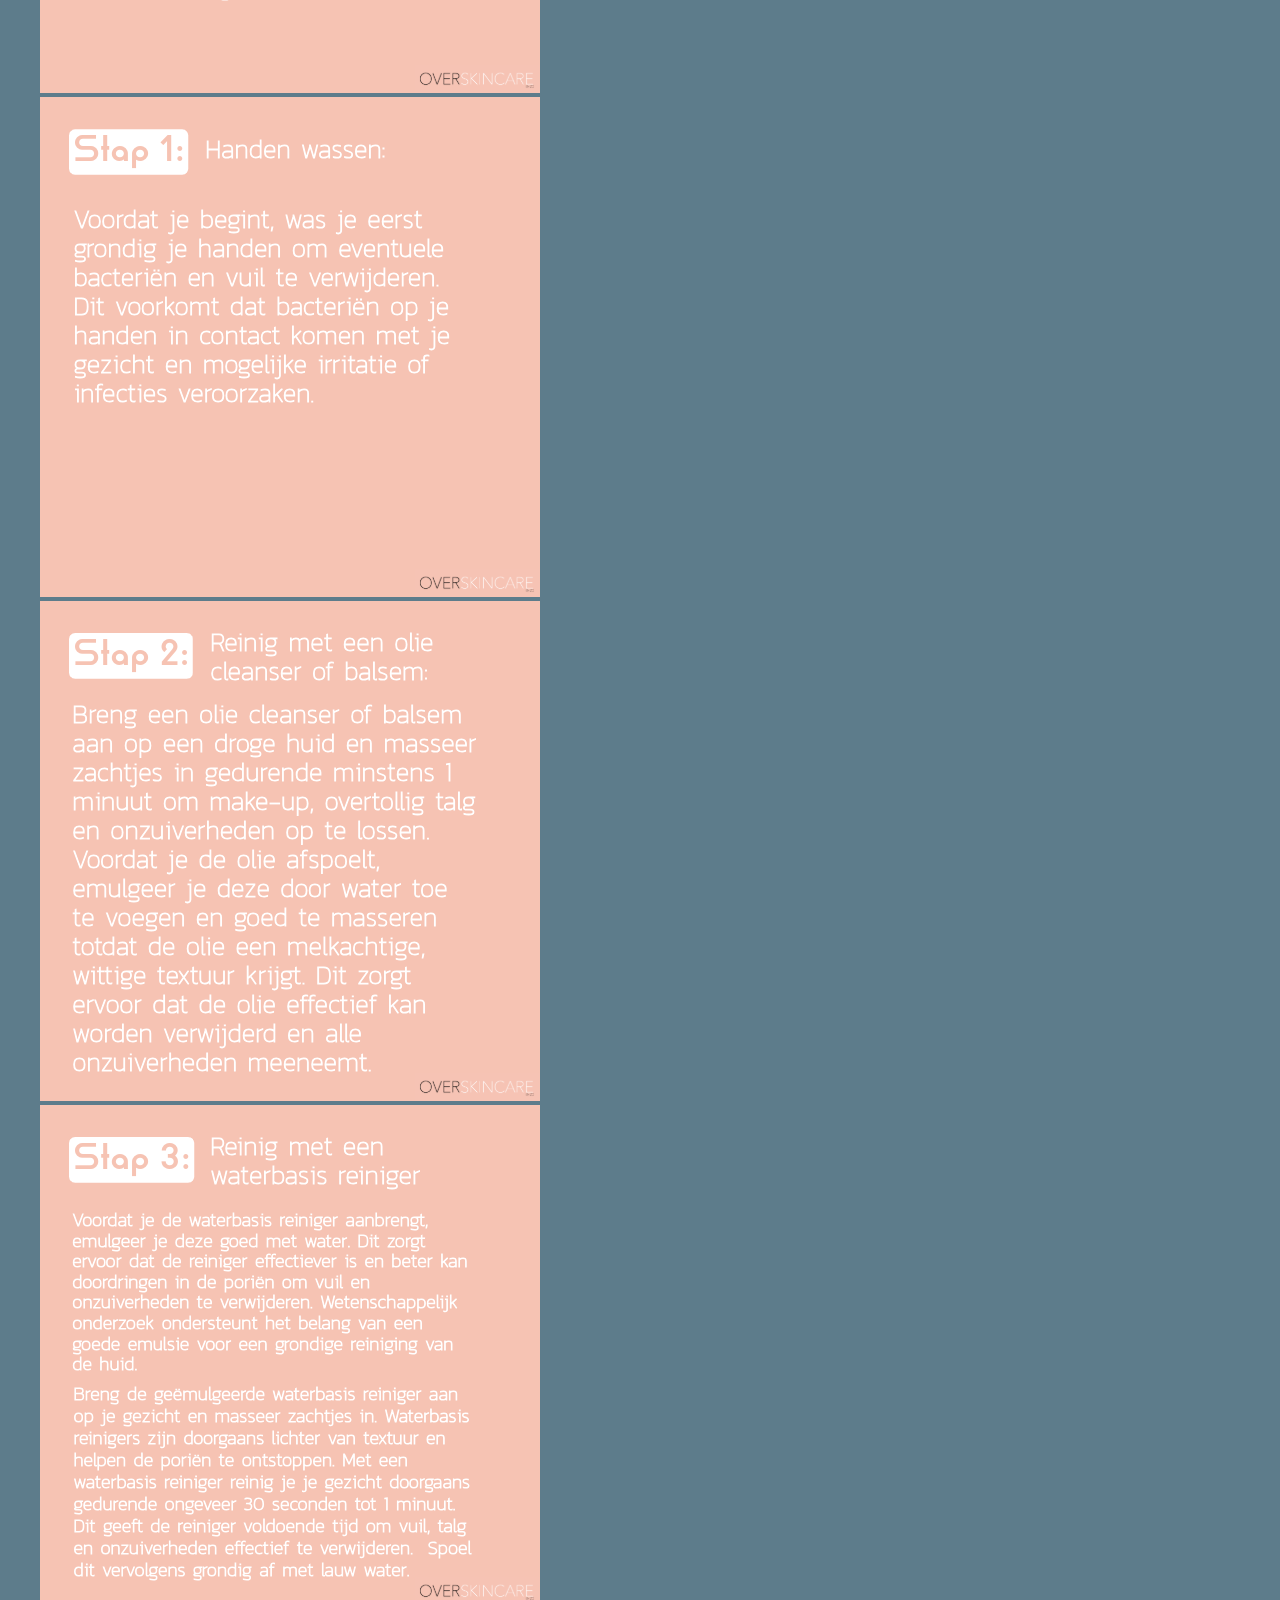
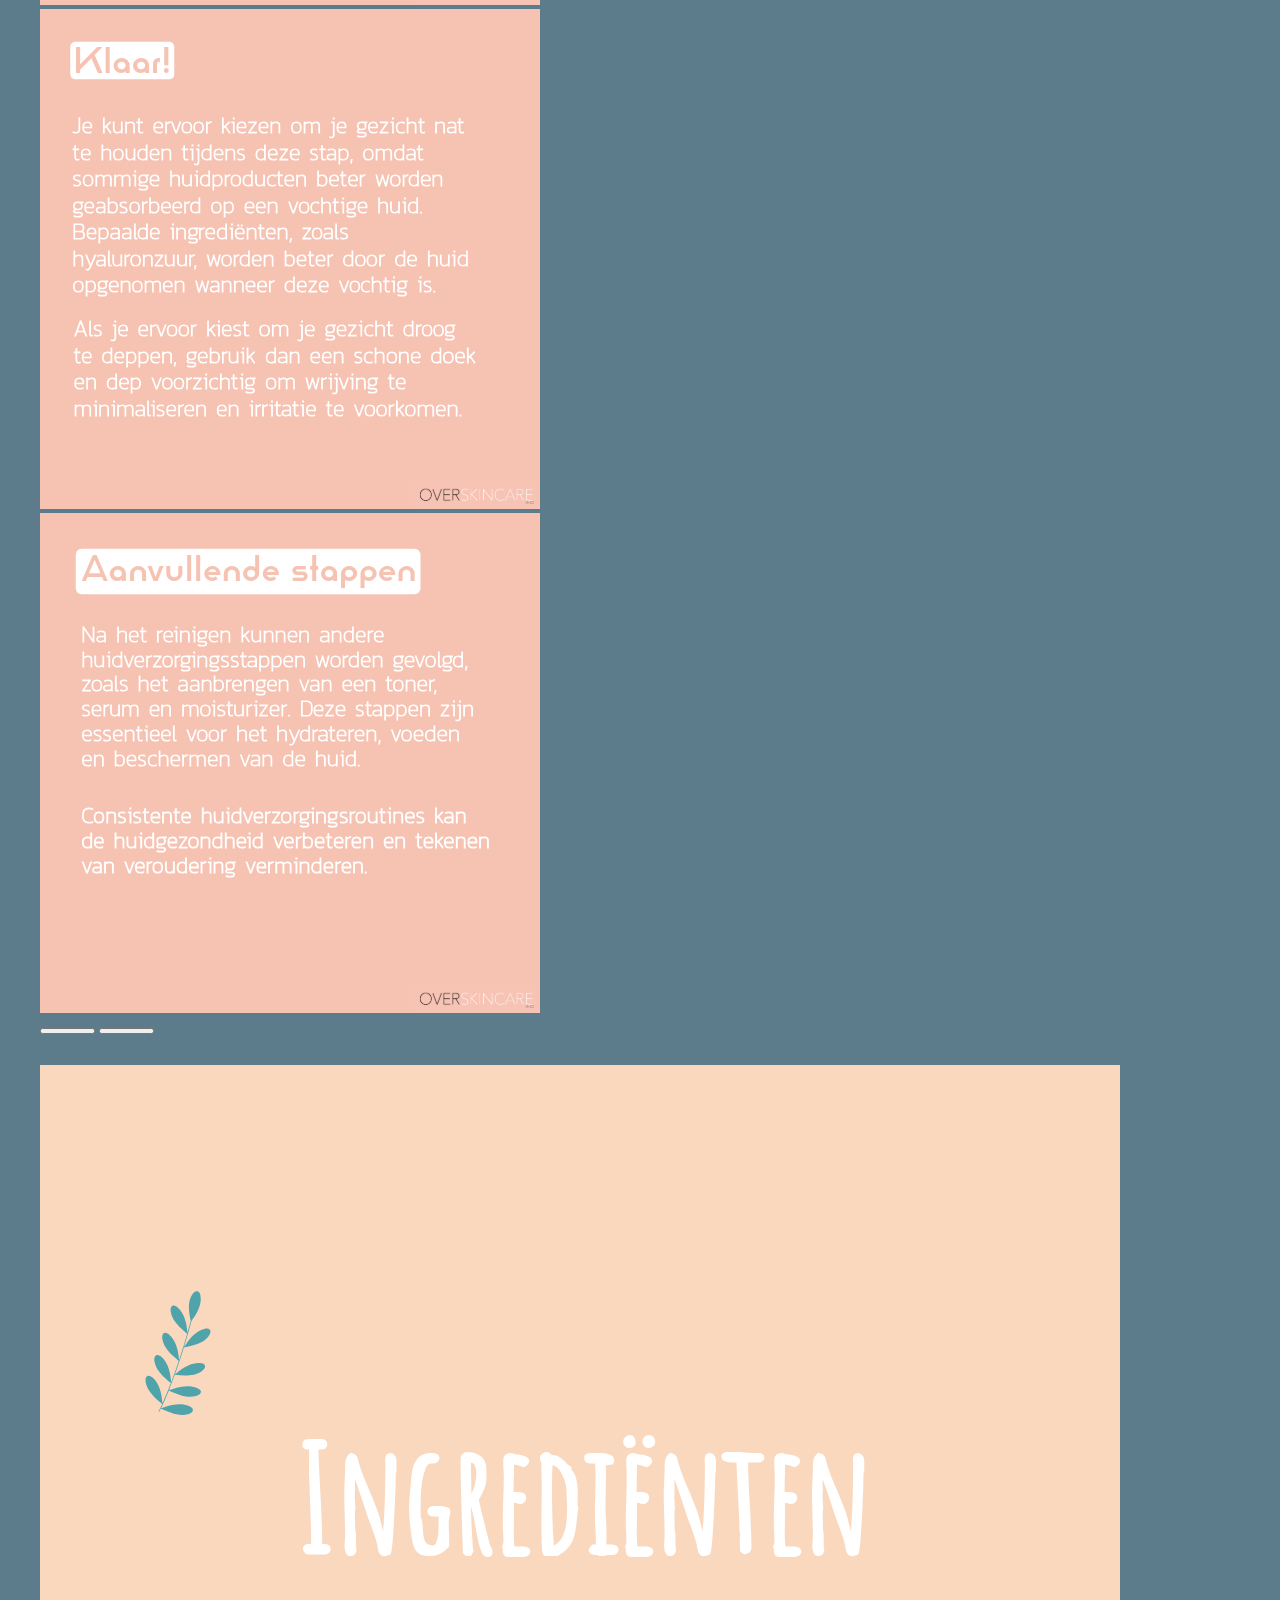
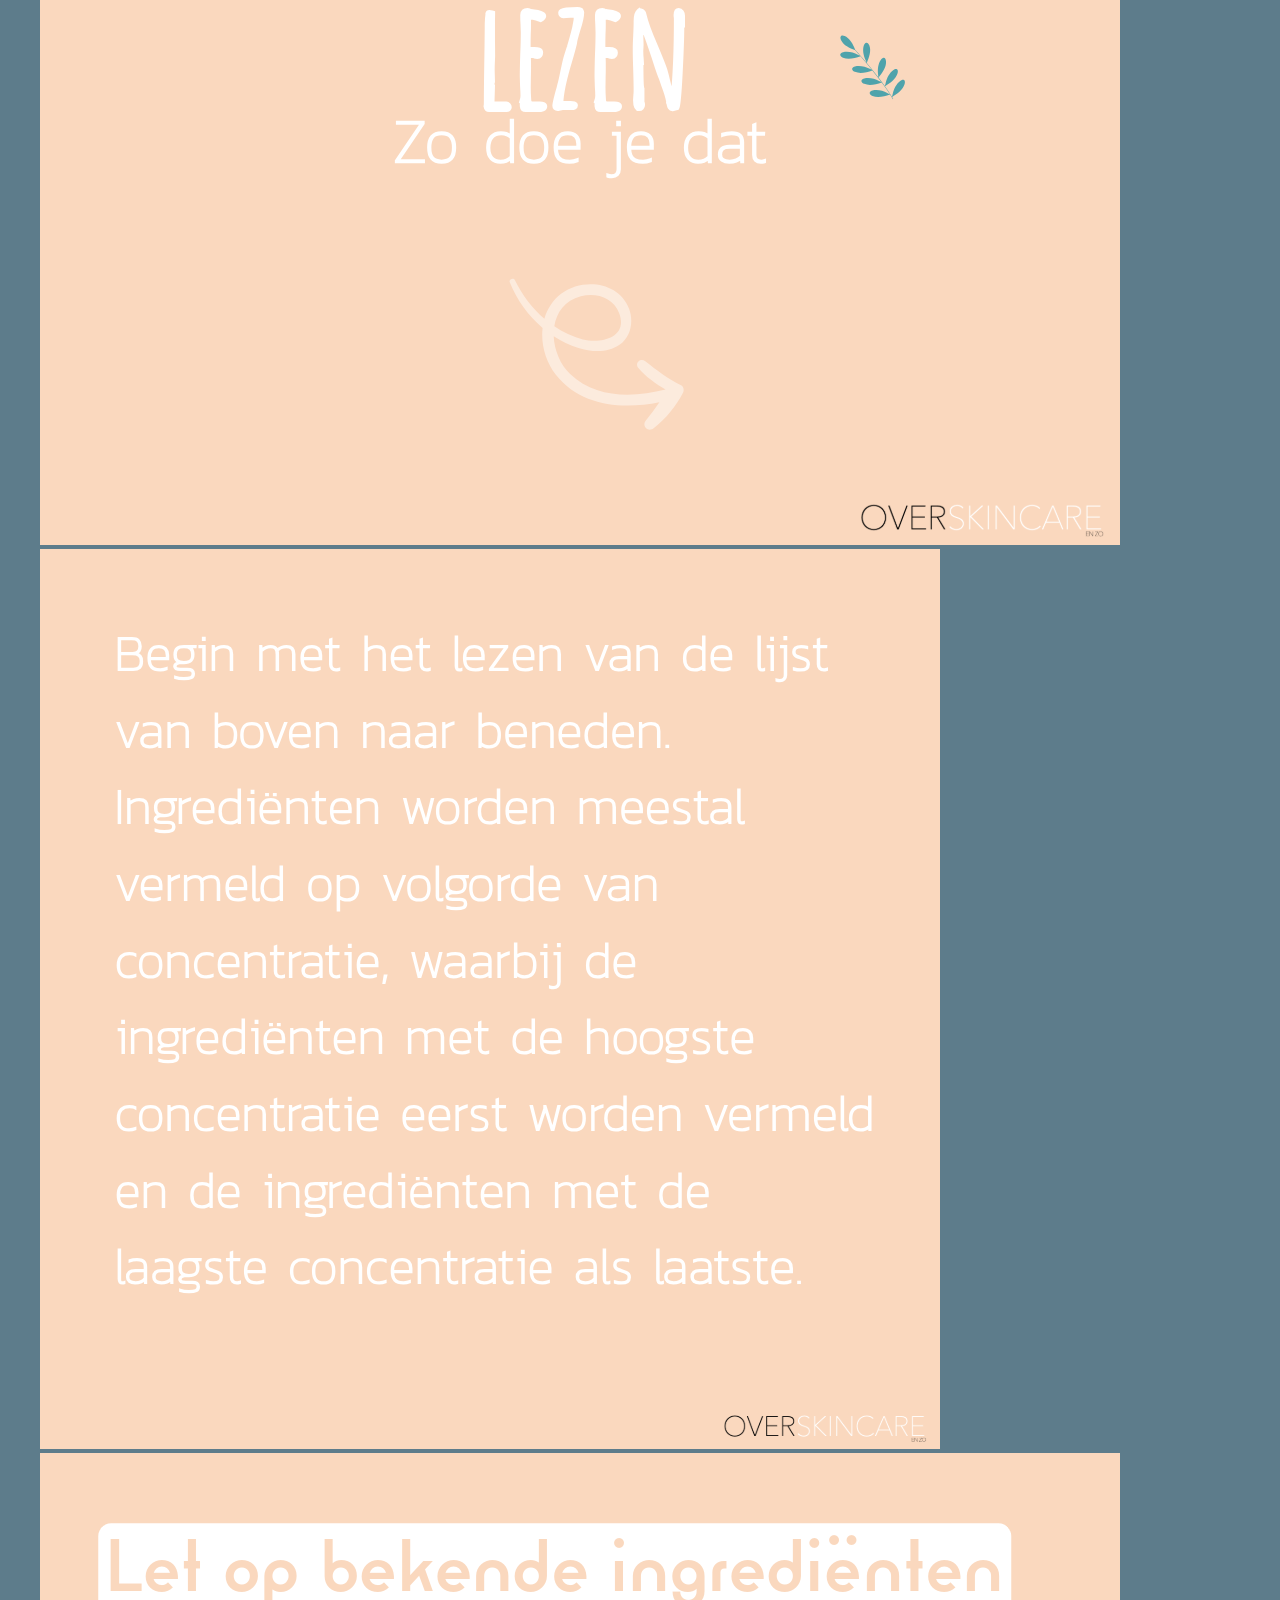
<file: tips.html>
<!DOCTYPE html>
<html lang="en">
  <head>
    <meta charset="UTF-8" />
    <meta name="viewport" content="width=device-width, initial-scale=1.0" />
    <meta
      name="description"
      content="Explore a comprehensive collection of expert skincare tips to enhance your skincare routine and achieve radiant, healthy skin at Over Skincare."
    />
    <meta
      name="keywords"
      content="Skincare tips, Expert skincare advice, Healthy skin, Radiant skin, Skincare routine, Beauty tips"
    />

    <title>Over Skincare Enzo: Tips: Advice for Radiant Skin</title>
    <link
      rel="stylesheet"
      href="https://cdn.jsdelivr.net/npm/bootstrap@4.6.2/dist/css/bootstrap.min.css"
      integrity="sha384-xOolHFLEh07PJGoPkLv1IbcEPTNtaed2xpHsD9ESMhqIYd0nLMwNLD69Npy4HI+N"
      crossorigin="anonymous"
    />
    <link
      rel="stylesheet"
      href="https://cdnjs.cloudflare.com/ajax/libs/font-awesome/6.5.2/css/all.min.css"
    />
    <link rel="stylesheet" href="/src/style.css" />
    <script
      src="https://cdn.jsdelivr.net/npm/jquery@3.5.1/dist/jquery.slim.min.js"
      integrity="sha384-DfXdz2htPH0lsSSs5nCTpuj/zy4C+OGpamoFVy38MVBnE+IbbVYUew+OrCXaRkfj"
      crossorigin="anonymous"
    ></script>
    <script
      src="https://cdn.jsdelivr.net/npm/bootstrap@4.6.2/dist/js/bootstrap.bundle.min.js"
      integrity="sha384-Fy6S3B9q64WdZWQUiU+q4/2Lc9npb8tCaSX9FK7E8HnRr0Jz8D6OP9dO5Vg3Q9ct"
      crossorigin="anonymous"
    ></script>
    <link rel="preconnect" href="https://fonts.googleapis.com" />
    <link rel="preconnect" href="https://fonts.gstatic.com" crossorigin />
    <link
      href="https://fonts.googleapis.com/css2?family=Lato:ital,wght@0,100;0,300;0,400;0,700;0,900;1,100;1,300;1,400;1,700;1,900&family=Sue+Ellen+Francisco&display=swap"
      rel="stylesheet"
    />
  </head>
  <body>
    <div class="container-fluid">
      <!-- Nav bar -->
      <nav class="navbar sticky-top navbar-expand-lg navbar-light bg-light">
        <a class="navbar-brand" href="/index.html">Ellen Broere</a>
        <button
          class="navbar-toggler"
          type="button"
          data-toggle="collapse"
          data-target="#navbarNav"
          aria-controls="navbarNav"
          aria-expanded="false"
          aria-label="Toggle navigation"
        >
          <span class="navbar-toggler-icon"></span>
        </button>
        <div class="collapse navbar-collapse" id="navbarNav">
          <ul class="navbar-nav">
            <li class="nav-item active">
              <a class="nav-link" href="/index.html"
                >Home <span class="sr-only">(current)</span></a
              >
            </li>
            <li class="nav-item">
              <a class="nav-link" href="/tips.html">Tips</a>
            </li>
            <li class="nav-item">
              <a class="nav-link" href="/about.html">About</a>
            </li>
            <li class="nav-item">
              <a class="nav-link" href="/contact.html">Contact</a>
            </li>
          </ul>
        </div>
      </nav>

      <!-- Hero -->
      <div class="hero">
        <h2>Tips</h2>
        <h1>Over Skincare enzo...</h1>
      </div>
    </div>

    <section class="bg-light pb-md-5">
      <!-- Carousel -->
      <div class="container-fluid">
        <div class="row row-cols-1 row-cols-md-2 row-cols-lg-3">

          <!-- Carousel 1: puistjes -->
          <div class="col">
            <div id="carousel-1" class="carousel slide" data-bs-ride="false">
              <!-- Indicators -->

              <!-- Slides -->
              <div class="carousel-inner">
                <!-- Slide 1 -->
                <div class="carousel-item active">
                  <img
                    src="/img/Puistjes​/Puistjes​-1.png"
                    class="d-block w-100"
                    alt="Huidtype 1"
                  />
                </div>
                <!-- Slide 2 -->
                <div class="carousel-item">
                  <img
                    src="/img/Puistjes​/Puistjes​-2.png"
                    class="d-block w-100"
                    alt="Huidtype 2"
                  />
                </div>
                <!-- Slide 3 -->
                <div class="carousel-item">
                  <img
                    src="/img/Puistjes​/Puistjes​-3.png"
                    class="d-block w-100"
                    alt="Huidtype 3"
                  />
                </div>
              </div>
              <!-- Controls -->
              <button
                class="carousel-control-prev"
                type="button"
                data-bs-target="#carousel-1"
                data-bs-slide="prev"
              >
                <span
                  class="carousel-control-prev-icon"
                  aria-hidden="true"
                ></span>
                <span class="visually-hidden"></span>
              </button>
              <button
                class="carousel-control-next"
                type="button"
                data-bs-target="#carousel-1"
                data-bs-slide="next"
              >
                <span
                  class="carousel-control-next-icon"
                  aria-hidden="true"
                ></span>
                <span class="visually-hidden"></span>
              </button>
            </div>
          </div>


          <!-- Carousel 2: Favs -->
          <div class="col">
            <div id="carousel-2" class="carousel slide" data-bs-ride="false">
              <!-- Indicators -->

              <!-- Slides -->
              <div class="carousel-inner">
                <!-- Slide 1 -->
                <div class="carousel-item active">
                  <img
                    src="/img/Fav/Logo-1.png"
                    class="d-block w-100"
                    alt="Huidtype 1"
                  />
                </div>
                <!-- Slide 2 -->
                <div class="carousel-item">
                  <img
                    src="/img/Fav/Logo-2.png"
                    class="d-block w-100"
                    alt="Huidtype 2"
                  />
                </div>
                <!-- Slide 3 -->
                <div class="carousel-item">
                  <img
                    src="/img/Fav/Logo-3.png"
                    class="d-block w-100"
                    alt="Huidtype 3"
                  />
                </div>
              </div>
              <!-- Controls -->
              <button
                class="carousel-control-prev"
                type="button"
                data-bs-target="#carousel-2"
                data-bs-slide="prev"
              >
                <span
                  class="carousel-control-prev-icon"
                  aria-hidden="true"
                ></span>
                <span class="visually-hidden"></span>
              </button>
              <button
                class="carousel-control-next"
                type="button"
                data-bs-target="#carousel-2"
                data-bs-slide="next"
              >
                <span
                  class="carousel-control-next-icon"
                  aria-hidden="true"
                ></span>
                <span class="visually-hidden"></span>
              </button>
            </div>
          </div>

          <!-- Carousel 3: Cleanser -->
          <div class="col">
            <div id="carousel-3" class="carousel slide" data-bs-ride="false">
              <!-- Indicators -->

              <!-- Slides -->
              <div class="carousel-inner">
                <!-- Slide 1 -->
                <div class="carousel-item active">
                  <img
                    src="/img/Cleansen/Cleansen-1.png"
                    class="d-block w-100"
                    alt="Huidtype 1"
                  />
                </div>
                <!-- Slide 2 -->
                <div class="carousel-item">
                  <img
                    src="/img/Cleansen/Cleansen-2.png"
                    class="d-block w-100"
                    alt="Huidtype 2"
                  />
                </div>
                <!-- Slide 3 -->
                <div class="carousel-item">
                  <img
                    src="/img/Cleansen/Cleansen-3.png"
                    class="d-block w-100"
                    alt="Huidtype 3"
                  />
                </div>
                <!-- Slide 4 -->
                <div class="carousel-item">
                  <img
                    src="/img/Cleansen/Cleansen-4.png"
                    class="d-block w-100"
                    alt="Huidtype 4"
                  />
                </div>
                <!-- Slide 5 -->
                <div class="carousel-item">
                  <img
                    src="/img/Cleansen/Cleansen-5.png"
                    class="d-block w-100"
                    alt="Huidtype 4"
                  />
                </div>
                <!-- Slide 6 -->
                <div class="carousel-item">
                  <img
                    src="/img/Cleansen/Cleansen-6.png"
                    class="d-block w-100"
                    alt="Huidtype 4"
                  />
                </div>
                <!-- Slide 7 -->
                <div class="carousel-item">
                  <img
                    src="/img/Cleansen/Cleansen-7.png"
                    class="d-block w-100"
                    alt="Huidtype 4"
                  />
                </div>
                <!-- Slide 8 -->
                <div class="carousel-item">
                  <img
                    src="/img/Cleansen/Cleansen-8.png"
                    class="d-block w-100"
                    alt="Huidtype 4"
                  />
                </div>
              </div>
              <!-- Controls -->
              <button
                class="carousel-control-prev"
                type="button"
                data-bs-target="#carousel-3"
                data-bs-slide="prev"
              >
                <span
                  class="carousel-control-prev-icon"
                  aria-hidden="true"
                ></span>
                <span class="visually-hidden"></span>
              </button>
              <button
                class="carousel-control-next"
                type="button"
                data-bs-target="#carousel-3"
                data-bs-slide="next"
              >
                <span
                  class="carousel-control-next-icon"
                  aria-hidden="true"
                ></span>
                <span class="visually-hidden"></span>
              </button>
            </div>
          </div>
      <!--  </div>
      </div> -->

      <!-- <div class="container-fluid">
        <div class="row row-cols-1 row-cols-md-2 row-cols-lg-3"> -->
      <!-- Carousel 4: Ingrediënten lezen​ -->
      <div class="col">
        <div id="carousel-4" class="carousel slide" data-bs-ride="false">
          <!-- Indicators -->

          <!-- Slides -->
          <div class="carousel-inner">
            <!-- Slide 1 -->
            <div class="carousel-item active">
              <img
                src="/img/Ingrediënten/Ingrediënten lezen-1.png"
                class="d-block w-100"
                alt="Huidtype 1"
              />
            </div>
            <!-- Slide 2 -->
            <div class="carousel-item">
              <img
                src="/img/Ingrediënten/Ingrediënten lezen-2.png"
                class="d-block w-100"
                alt="Huidtype 2"
              />
            </div>
            <!-- Slide 3 -->
            <div class="carousel-item">
              <img
                src="/img/Ingrediënten/Ingrediënten lezen-3.png"
                class="d-block w-100"
                alt="Huidtype 3"
              />
            </div>
            <!-- Slide 4 -->
            <div class="carousel-item">
              <img
                src="/img/Ingrediënten/Ingrediënten lezen-4.png"
                class="d-block w-100"
                alt="Huidtype 4"
              />
            </div>
            <!-- Slide 5 -->
            <div class="carousel-item">
              <img
                src="/img/Ingrediënten/Ingrediënten lezen-5.png"
                class="d-block w-100"
                alt="Huidtype 4"
              />
            </div>
            <!-- Slide 6 -->
            <div class="carousel-item">
              <img
                src="/img/Ingrediënten/Ingrediënten lezen-6.png"
                class="d-block w-100"
                alt="Huidtype 4"
              />
            </div>
            <!-- Slide 7 -->
            <div class="carousel-item">
              <img
                src="/img/Ingrediënten/Ingrediënten lezen-7.png"
                class="d-block w-100"
                alt="Huidtype 4"
              />
            </div>
          </div>
          <!-- Controls -->
          <button
            class="carousel-control-prev"
            type="button"
            data-bs-target="#carousel-4"
            data-bs-slide="prev"
          >
            <span class="carousel-control-prev-icon" aria-hidden="true"></span>
            <span class="visually-hidden"></span>
          </button>
          <button
            class="carousel-control-next"
            type="button"
            data-bs-target="#carousel-4"
            data-bs-slide="next"
          >
            <span class="carousel-control-next-icon" aria-hidden="true"></span>
            <span class="visually-hidden"></span>
          </button>
        </div>
      </div>

      <!-- Carousel 5: Wat werkt voor jou? -->
      <div class="col">
        <div id="carousel-5" class="carousel slide" data-bs-ride="false">
          <!-- Indicators -->

          <!-- Slides -->
          <div class="carousel-inner">
            <!-- Slide 1 -->
            <div class="carousel-item active">
              <img
                src="/img/voorjou/Hoe weet je wat voor jou werkt-1.png"
                class="d-block w-100"
                alt="Huidtype 1"
              />
            </div>
            <!-- Slide 2 -->
            <div class="carousel-item">
              <img
                src="/img/voorjou/Hoe weet je wat voor jou werkt-2.png"
                class="d-block w-100"
                alt="Huidtype 2"
              />
            </div>
            <!-- Slide 3 -->
            <div class="carousel-item">
              <img
                src="/img/voorjou/Hoe weet je wat voor jou werkt-3.png"
                class="d-block w-100"
                alt="Huidtype 3"
              />
            </div>
            <!-- Slide 4 -->
            <div class="carousel-item">
              <img
                src="/img/voorjou/Hoe weet je wat voor jou werkt-4.png"
                class="d-block w-100"
                alt="Huidtype 4"
              />
            </div>
            <!-- Slide 5 -->
            <div class="carousel-item">
              <img
                src="/img/voorjou/Hoe weet je wat voor jou werkt-5.png"
                class="d-block w-100"
                alt="Huidtype 4"
              />
            </div>
          </div>
          <!-- Controls -->
          <button
            class="carousel-control-prev"
            type="button"
            data-bs-target="#carousel-5"
            data-bs-slide="prev"
          >
            <span class="carousel-control-prev-icon" aria-hidden="true"></span>
            <span class="visually-hidden"></span>
          </button>
          <button
            class="carousel-control-next"
            type="button"
            data-bs-target="#carousel-5"
            data-bs-slide="next"
          >
            <span class="carousel-control-next-icon" aria-hidden="true"></span>
            <span class="visually-hidden"></span>
          </button>
        </div>
      </div>

      <!-- Carousel 6: Huidtype -->
      <div class="col">
        <div id="carousel-6" class="carousel slide" data-bs-ride="false">
          <!-- Indicators -->

          <!-- Slides -->
          <div class="carousel-inner">
            <!-- Slide 1 -->
            <div class="carousel-item active">
              <img
                src="/img/huidtype/Huidtype-1.png"
                class="d-block w-100"
                alt="Huidtype 1"
              />
            </div>
            <!-- Slide 2 -->
            <div class="carousel-item">
              <img
                src="/img/huidtype/Huidtype-2.png"
                class="d-block w-100"
                alt="Huidtype 2"
              />
            </div>
            <!-- Slide 3 -->
            <div class="carousel-item">
              <img
                src="/img/huidtype/Huidtype-3.png"
                class="d-block w-100"
                alt="Huidtype 3"
              />
            </div>
            <!-- Slide 4 -->
            <div class="carousel-item">
              <img
                src="/img/huidtype/Huidtype-4.png"
                class="d-block w-100"
                alt="Huidtype 4"
              />
            </div>
          </div>
          <!-- Controls -->
          <button
            class="carousel-control-prev"
            type="button"
            data-bs-target="#carousel-6"
            data-bs-slide="prev"
          >
            <span class="carousel-control-prev-icon" aria-hidden="true"></span>
            <span class="visually-hidden"></span>
          </button>
          <button
            class="carousel-control-next"
            type="button"
            data-bs-target="#carousel-6"
            data-bs-slide="next"
          >
            <span class="carousel-control-next-icon" aria-hidden="true"></span>
            <span class="visually-hidden"></span>
          </button>
        </div>
      </div>
      <!-- </div> 
      </div> -->
    </section>

    <!-- <div
      id="carouselExampleIndicators"
      class="carousel slide"
      data-bs-ride="carousel"
    >
      <div class="carousel-indicators">
        <button
          type="button"
          data-bs-target="#carouselExampleIndicators"
          data-bs-slide-to="0"
          class="active"
          aria-current="true"
          aria-label="Slide 1"
        ></button>
        <button
          type="button"
          data-bs-target="#carouselExampleIndicators"
          data-bs-slide-to="1"
          aria-label="Slide 2"
        ></button>
        <button
          type="button"
          data-bs-target="#carouselExampleIndicators"
          data-bs-slide-to="2"
          aria-label="Slide 3"
        ></button>
      </div>
      <div class="carousel-inner">
        <div class="carousel-item active">
          <img
            src="https://via.placeholder.com/800x400?text=First+Slide"
            class="d-block w-100"
            alt="First Slide"
          />
        </div>
        <div class="carousel-item">
          <img
            src="https://via.placeholder.com/800x400?text=Second+Slide"
            class="d-block w-100"
            alt="Second Slide"
          />
        </div>
        <div class="carousel-item">
          <img
            src="https://via.placeholder.com/800x400?text=Third+Slide"
            class="d-block w-100"
            alt="Third Slide"
          />
        </div>
      </div>
      <button
        class="carousel-control-prev"
        type="button"
        data-bs-target="#carouselExampleIndicators"
        data-bs-slide="prev"
      >
        <span class="carousel-control-prev-icon" aria-hidden="true"></span>
        <span class="visually-hidden">Previous</span>
      </button>
      <button
        class="carousel-control-next"
        type="button"
        data-bs-target="#carouselExampleIndicators"
        data-bs-slide="next"
      >
        <span class="carousel-control-next-icon" aria-hidden="true"></span>
        <span class="visually-hidden">Next</span>
      </button>
    </div> -->

      <!-- Footer-->
      <footer>
        <p>
          This project was coded by
          <a
            href="https://www.linkedin.com/in/ellen-broere-bb025386/"
            target="_blank"
            ><strong>Ellen Broere</strong></a
          >
          <span class="footer-emoji">🧍🏽‍♀️</span>

          and is on
          <a
            href="https://github.com/EBroere/ellen-broere-frontend-portfolio"
            target="_blank"
            >GitHub</a
          >
          and hosted on
          <a
            href="https://ellen-broere-frontend-portfolio.netlify.app/"
            target="_blank"
            >Netlify</a
          >.
        </p>

        <div class="col item social mb-4">
          <a href="https://github.com/EBroere" target="_blank"
            ><i class="fa-brands fa-github"></i
          ></a>
          <a
            href="https://www.linkedin.com/in/ellen-broere-bb025386/"
            target="_blank"
            ><i class="fa-brands fa-linkedin"></i
          ></a>
          <a href="https://www.instagram.com/ebroerellen/" target="_blank"
            ><i class="fa-brands fa-square-instagram"></i
          ></a>
        </div>
      </footer>


    <script
      src="https://cdn.jsdelivr.net/npm/bootstrap@5.3.3/dist/js/bootstrap.bundle.min.js"
      integrity="sha384-YvpcrYf0tY3lHB60NNkmXc5s9fDVZLESaAA55NDzOxhy9GkcIdslK1eN7N6jIeHz"
      crossorigin="anonymous"
    ></script>
  </body>
</html>
</file>
<file: src/style.css>
:root {
  --primary-color: #1e4a58;
  --secondary-color: #fff;
  --background-color: #5d7c8b;
  --button-background-color: #1e4a58;
  --box-shadow: 0 5px 10px rgba(0, 0, 0, 0.3);
  --heading-font: "Sue Ellen Francisco", cursive;
  --paragraph-font: "Lato", sans-serif;
}

/* Overal */
body {
  background-color: var(--background-color);
  columns: var(--secondary-color);
  margin: 60px auto;
  display: block;
}

.hero {
  background-color: var(--background-color);
  text-align: center;
  padding: 30px 0px 0px;
}

.hero-index {
  background-color: var(--background-color);
  text-align: center;
  padding: 100px 50px 50px 100px;
}

.container {
  color: var(--secondary-color);
  background-color: var(--secondary-color) !important;
  width: 100%;
}

.container-fluid {
  margin-bottom: 50px;
}

.section {
  background-color: var(--secondary-color) !important;
}

.carousel-section {
  background-color: var(--secondary-color) !important;
}

/* Heading and paragraps */
h1 {
  font-family: var(--heading-font);
  font-weight: 100;
  color: var(--secondary-color);
  text-align: center;
  margin: 0;
}

h2,
h3 {
  font-family: var(--paragraph-font);
  font-weight: 100;
  color: var(--secondary-color);
  text-align: center;
  margin: 0;
}
h1 {
  font-size: 96px !important;
}

h2 {
  font-size: 48px;
  display: block;
}

h3 {
  font-size: 24px;
  opacity: 0.7;
}

h6 {
  color: var(--secondary-color);
  text-align: center;
  margin-top: 100px;
}

p {
  font-family: var(--paragraph-font);
  color: var(--primary-color);
  background-color: var(--background-color) !important;
  padding: 5px 0px 0px;
  border-radius: 4px;
  font-size: 18px;
  line-height: 1.5;
  text-align: center;
  display: block;
  margin-bottom: -25px;
  margin-top: 100px;
}

@media (max-width: 767.98px) {
  h1 {
    font-size: 30px !important;
    text-align: center;
    padding: -1000px;
  }

  h2 {
    font-size: 24px;
    text-align: center;
    padding: -100px;
  }

  h3 {
    font-size: 10px;
    opacity: 0.7;
    text-align: center;
  }

  p {
    font-size: 9px;
    padding: auto;
    display: flexbox;
    text-align: center;
  }
}

/* URLs */
a {
  color: var(--primary-color);
  cursor: pointer;
}

a :visited {
  color: var(--primary-color);
}

a:hover {
  color: var(--secondary-color);
}

/* Navbar */
.navbar {
  background-color: var(--background-color) !important;
  box-shadow: var(--box-shadow);
  color: var(--secondary-color) !important;
  margin-top: -55px;
}

.navagation-links {
  display: flex;

  justify-content: center;
}

.navagation-links a {
  margin: 20px;
  border-radius: 4px;
  padding: 20px 15px;
  text-decoration: none;
  text-transform: capitalize;
}

/* Homepage */
/* Homepage buttons*/
.contact-link {
  background: var(--primary-color);
  box-shadow: var(--box-shadow);
  color: var(--secondary-color);
  border: 1px solid var(--primary-color);
  transition: background-color 0.3s ease-in-out;
}

.contact-link:hover {
  background-color: var(--secondary-color);
  color: var(--primary-color);
  border: 1px solid var(--primary-color);
}

.about-link {
  color: var(--primary-color);
  border: 1px solid var(--primary-color);
}

.btn-primary {
  background: var(--primary-color) !important;
  box-shadow: var(--box-shadow) !important;
  color: var(--secondary-color) !important;
  border: 1px solid var(--primary-color) !important;
  transition: background-color 0.3s ease-in-out;
}

.btn-primary:hover {
  background-color: var(--secondary-color) !important;
  color: var(--primary-color) !important;
  border: 1px solid var(--primary-color) !important;
}

.btn {
  font-family: var(--paragraph-font) !important;
  font-weight: 100;
  font-style: normal;
  border: 1px solid var(--primary-color) !important;
}

.btn:hoover {
  background-color: var(--secondary-color) !important;
  color: var(--primary-color) !important;
  border: 1px solid var(--primary-color) !important;
}

@media (max-width: 767.98px) {
  .contact-link {
    font-size: 10px;
    padding: 5px;
  }

  .about-link {
    font-size: 10px;
    padding: 5px;
  }

  .btn-primary {
    font-size: 10px;
    padding: 5px;
  }

  .btn {
    font-size: 10px;
    padding: 5px;
  }

  .index {
    margin-top: 80px !important;
  }
}

.carousel {
  height: 90% !important;
  width: 90% !important;
}

.carousel-indicators {
  bottom: -35px;
}

.carousel-item {
  transition: opacity 0.5s ease;
}

.carousel-control-prev,
.carousel-control-next {
  width: 5%;
}

.col,
.col-1,
.col-10,
.col-11,
.col-12,
.col-2,
.col-3,
.col-4,
.col-5,
.col-6,
.col-7,
.col-8,
.col-9,
.col-auto,
.col-lg,
.col-lg-1,
.col-lg-10,
.col-lg-11,
.col-lg-12,
.col-lg-2,
.col-lg-3,
.col-lg-4,
.col-lg-5,
.col-lg-6,
.col-lg-7,
.col-lg-8,
.col-lg-9,
.col-lg-auto,
.col-md,
.col-md-1,
.col-md-10,
.col-md-11,
.col-md-12,
.col-md-2,
.col-md-3,
.col-md-4,
.col-md-5,
.col-md-6,
.col-md-7,
.col-md-8,
.col-md-9,
.col-md-auto,
.col-sm,
.col-sm-1,
.col-sm-10,
.col-sm-11,
.col-sm-12,
.col-sm-2,
.col-sm-3,
.col-sm-4,
.col-sm-5,
.col-sm-6,
.col-sm-7,
.col-sm-8,
.col-sm-9,
.col-sm-auto,
.col-xl,
.col-xl-1,
.col-xl-10,
.col-xl-11,
.col-xl-12,
.col-xl-2,
.col-xl-3,
.col-xl-4,
.col-xl-5,
.col-xl-6,
.col-xl-7,
.col-xl-8,
.col-xl-9,
.col-xl-auto {
  padding-right: 15px !important;
  padding-left: 40px !important;
  padding-top: 30px !important;
}

footer {
  text-align: center;
  margin-bottom: -50px;
}

.col item social mb-4 {
  display: block;
  margin: auto;
  padding-top: 0px !important;
}
</file>
